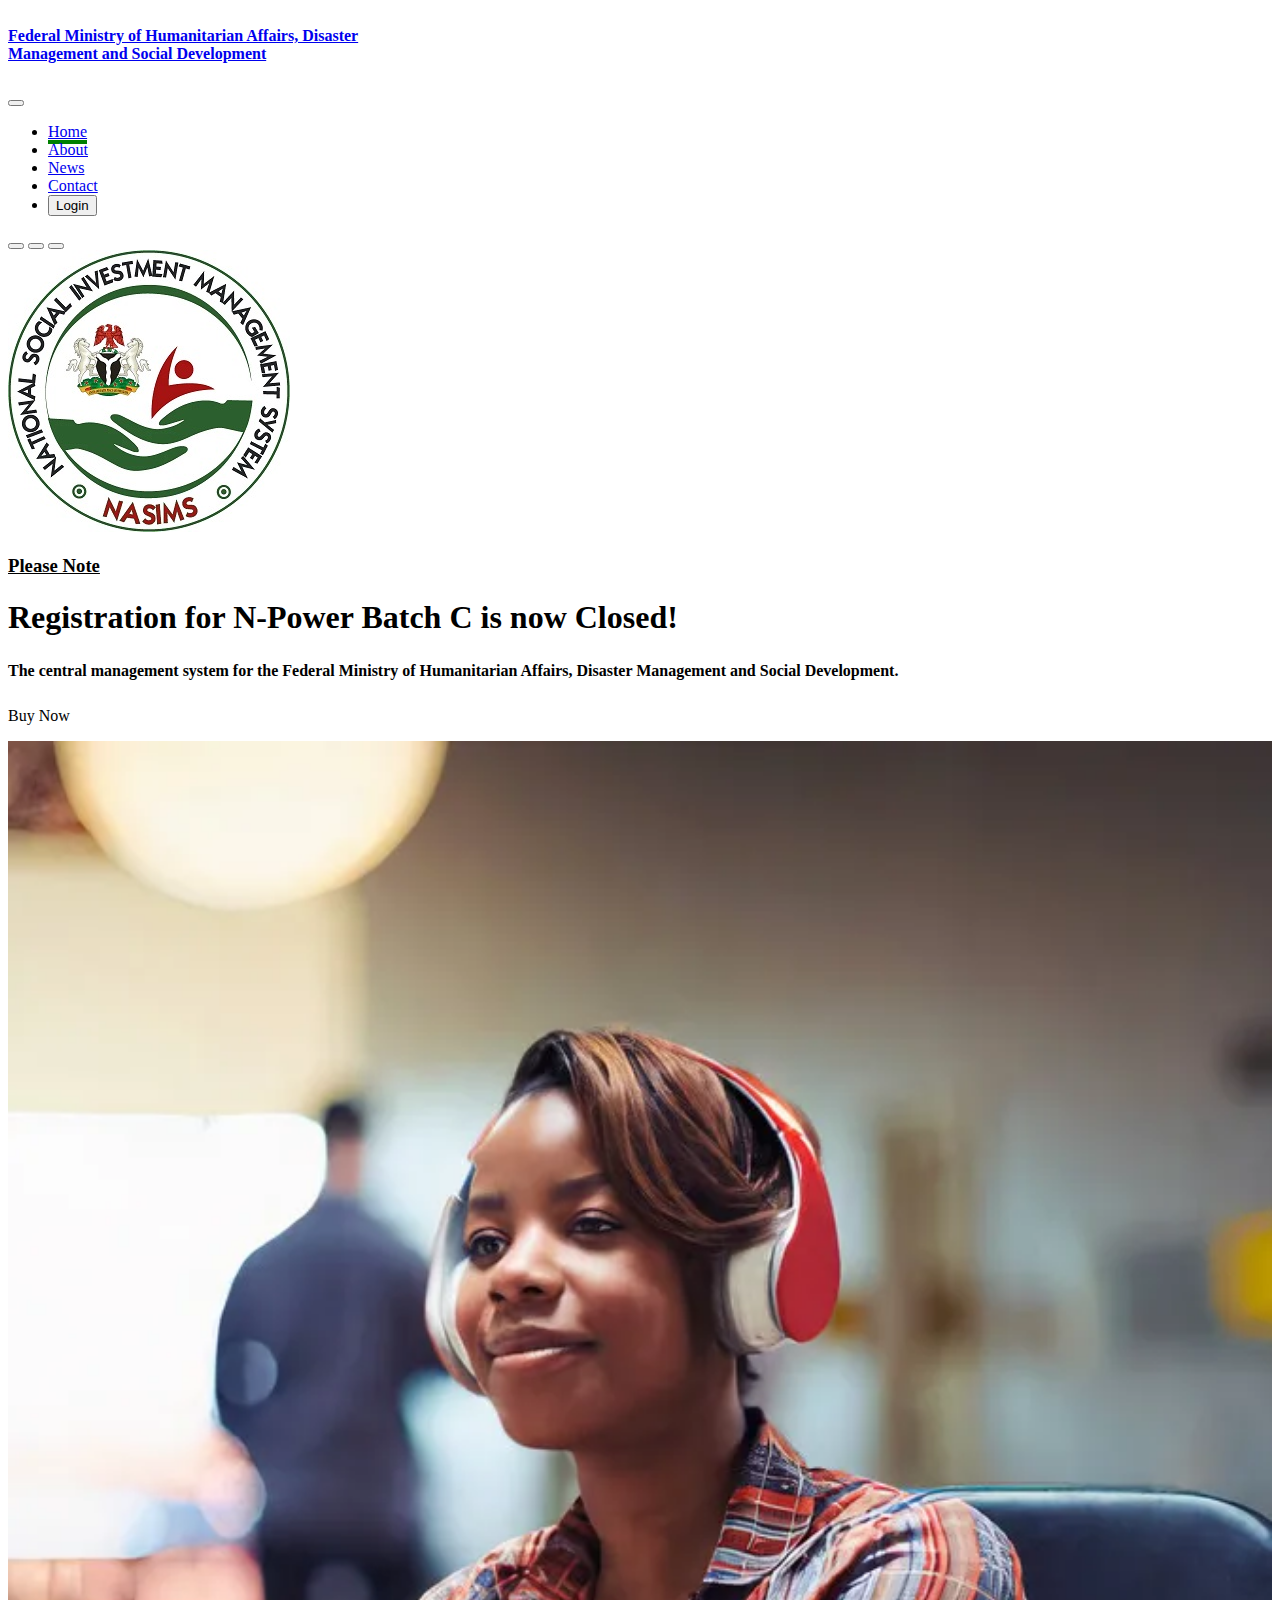
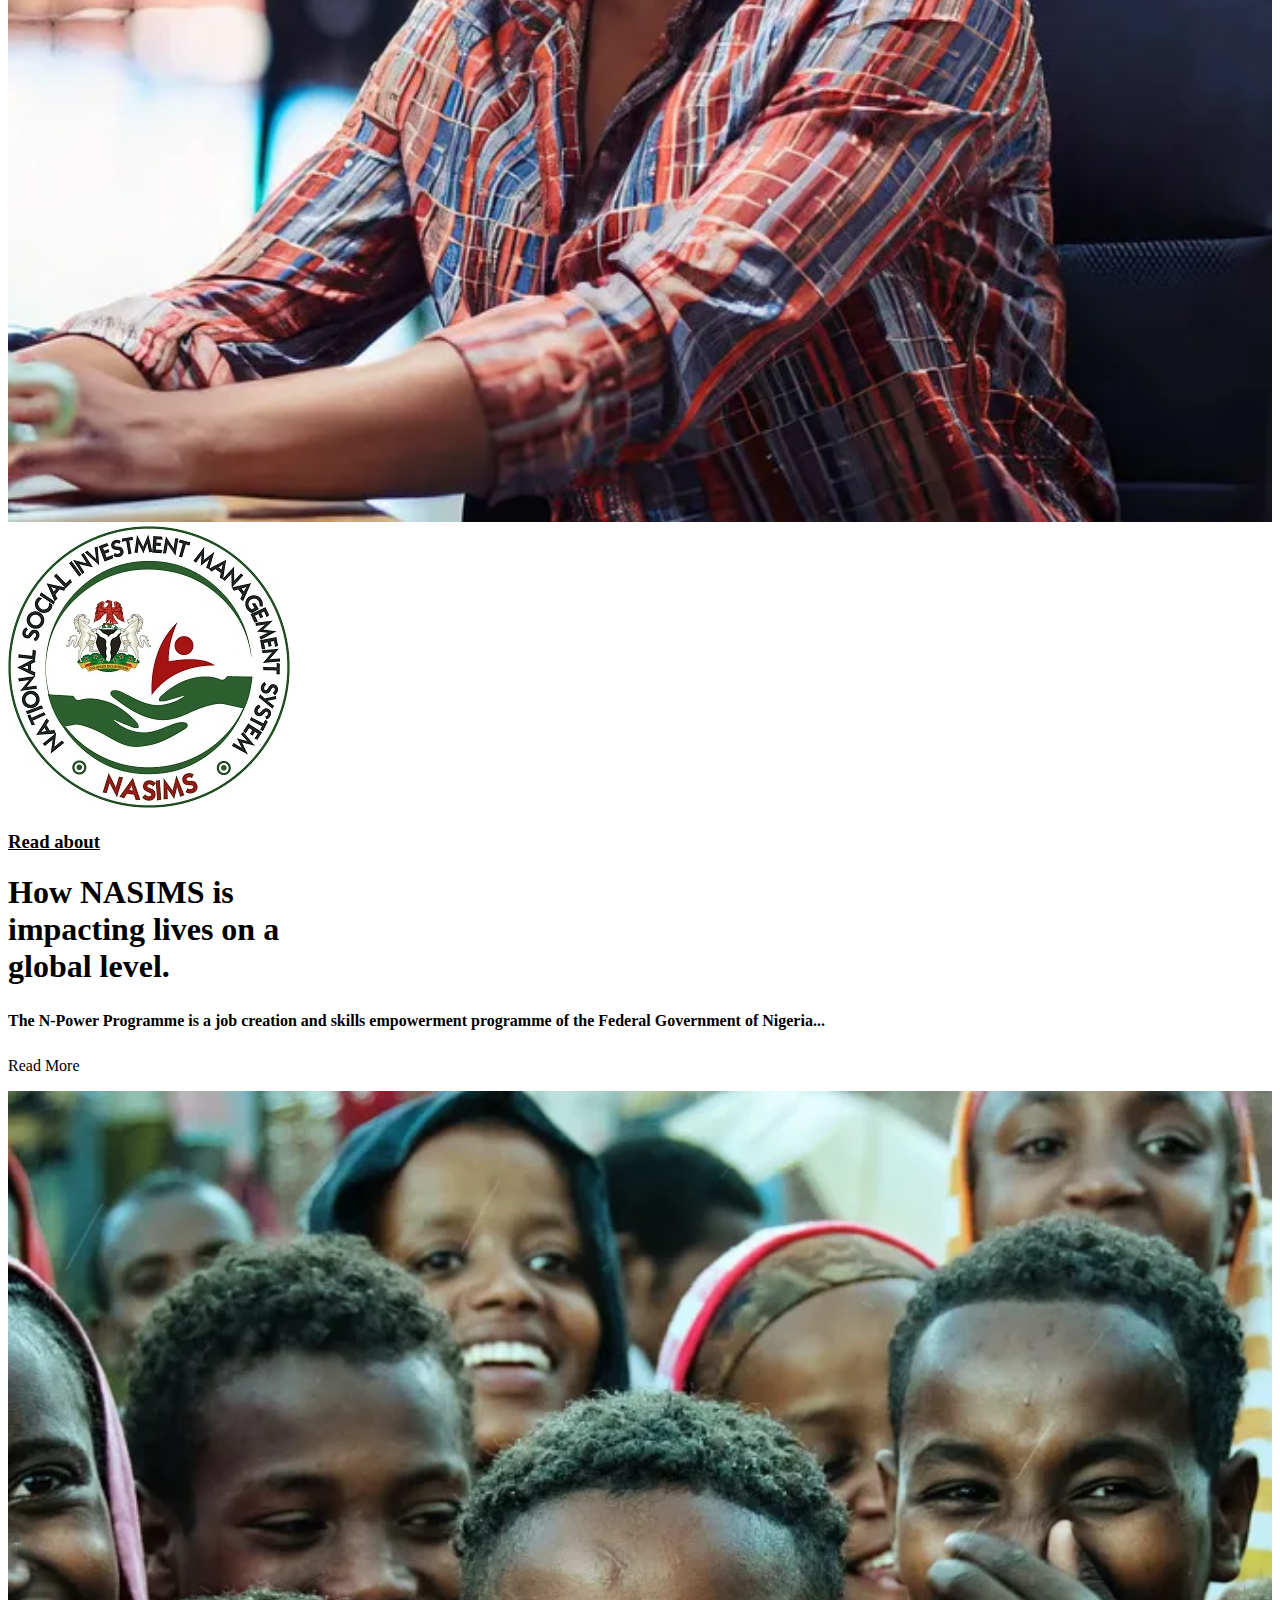
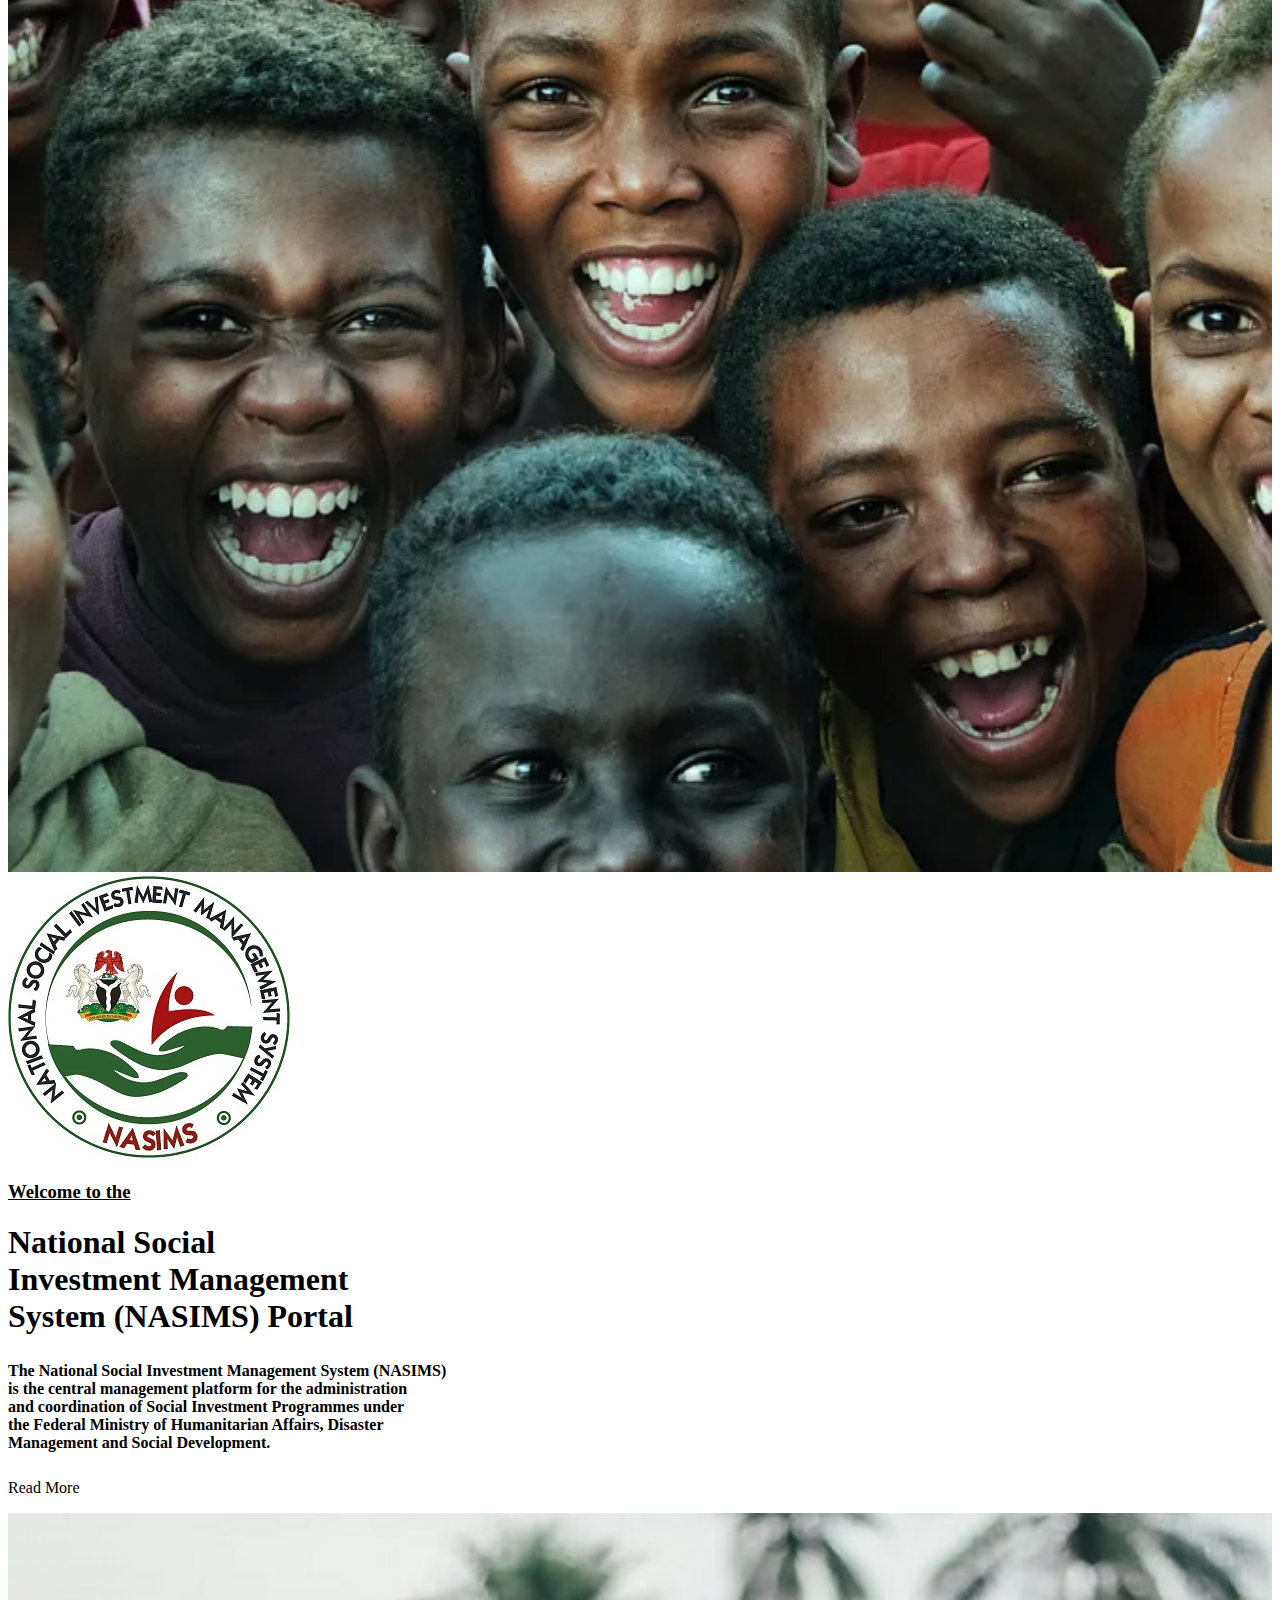
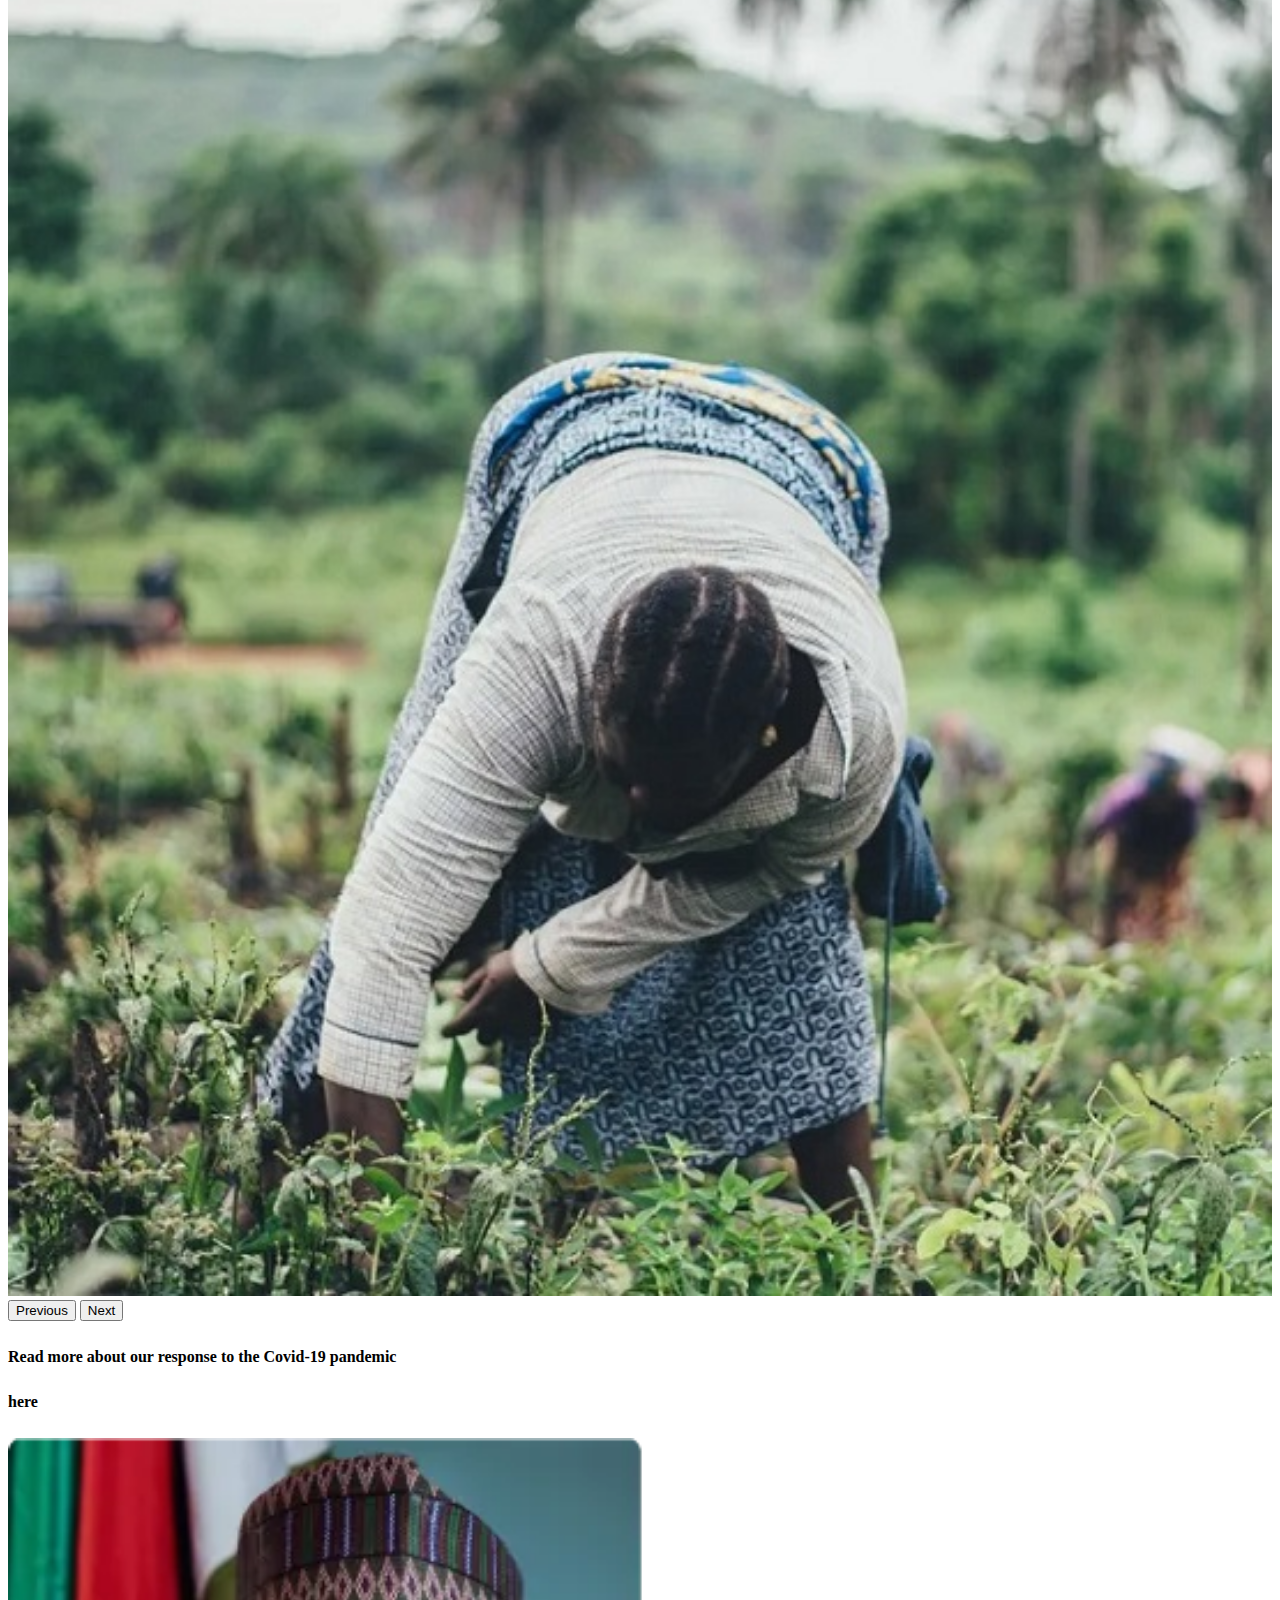
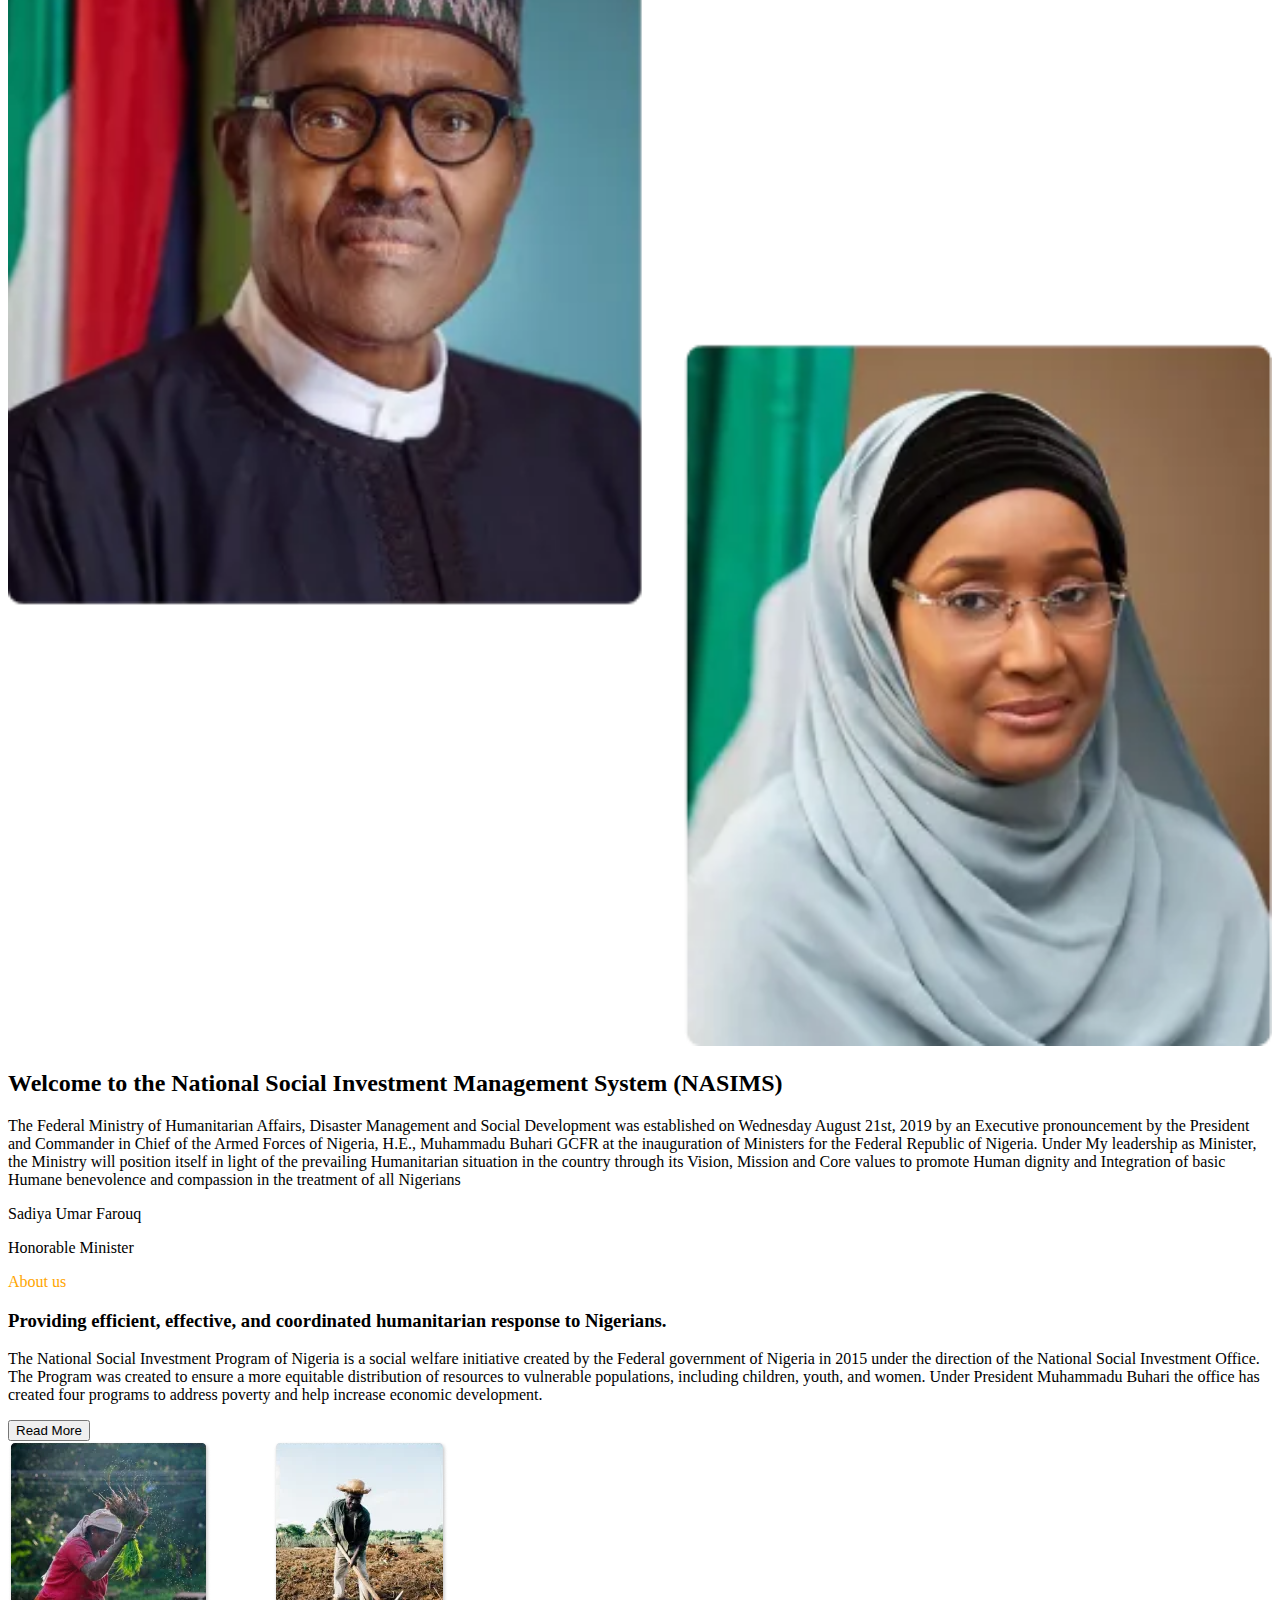
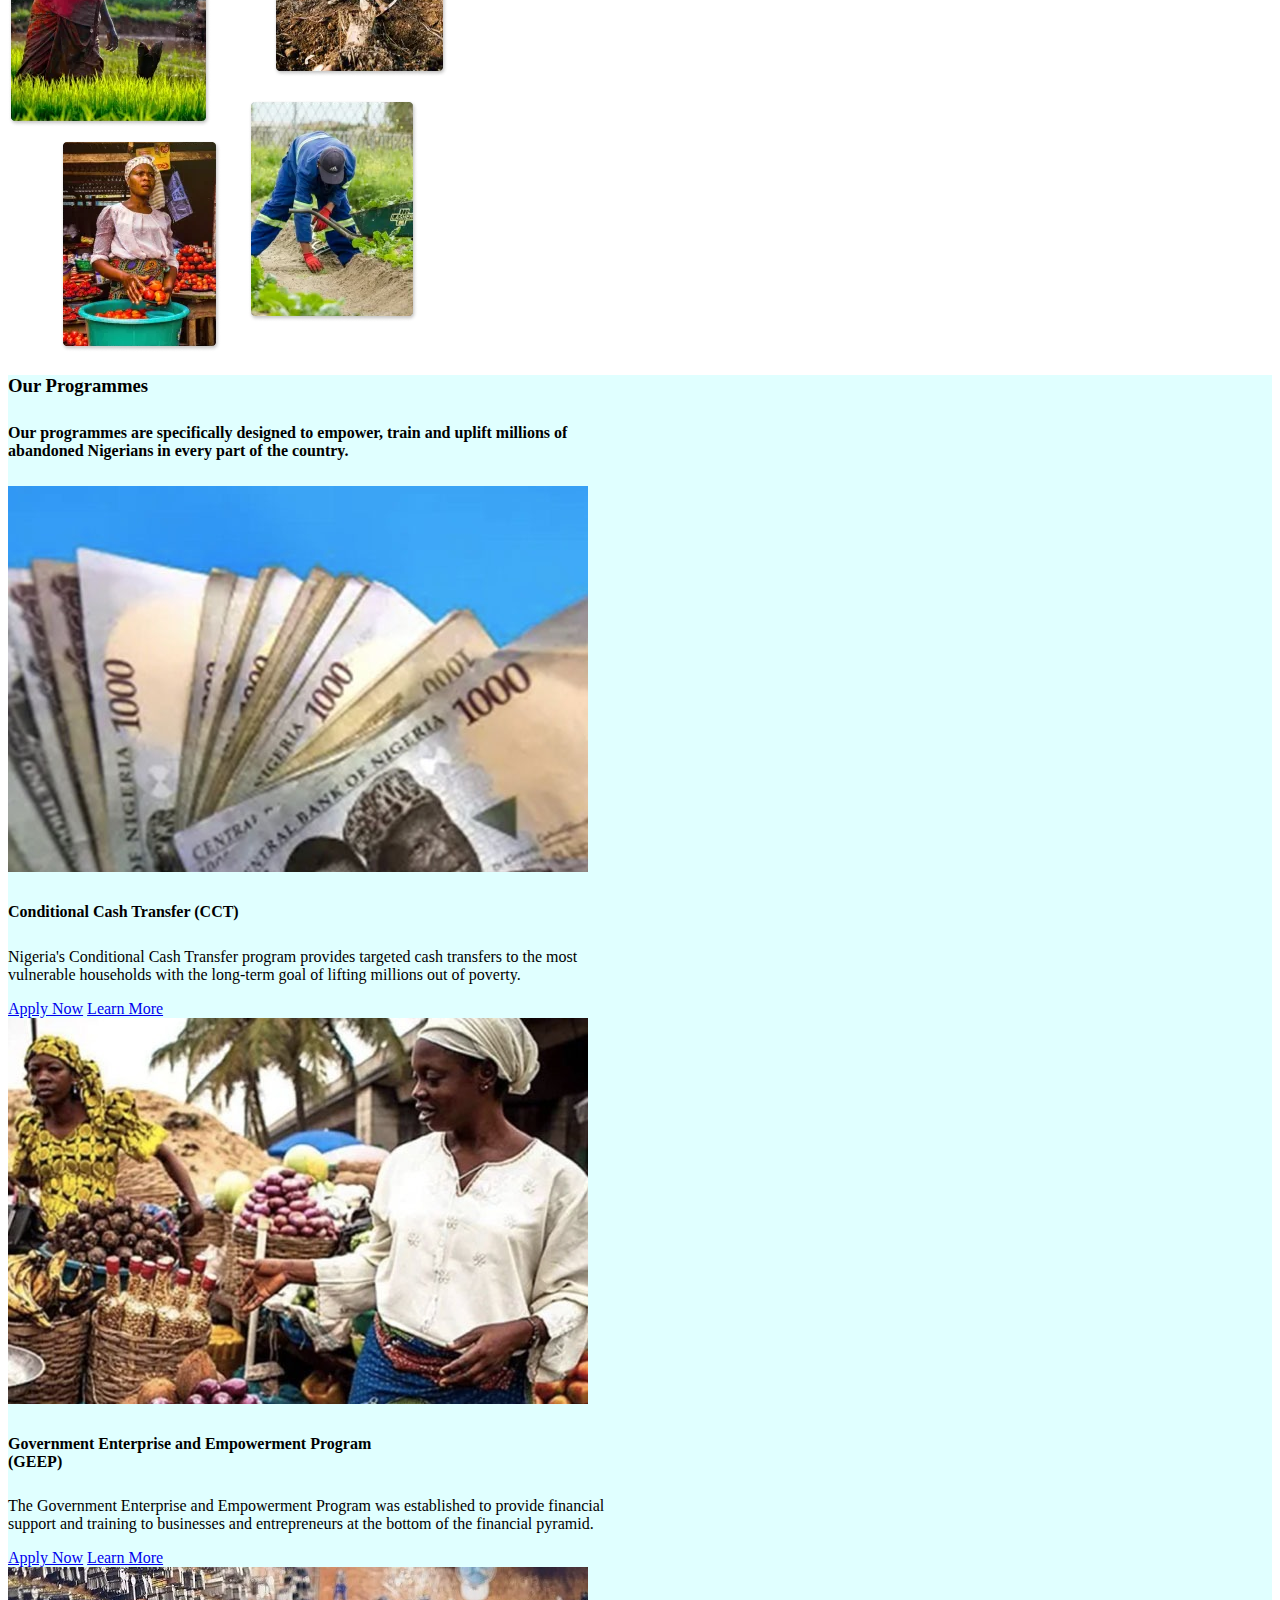
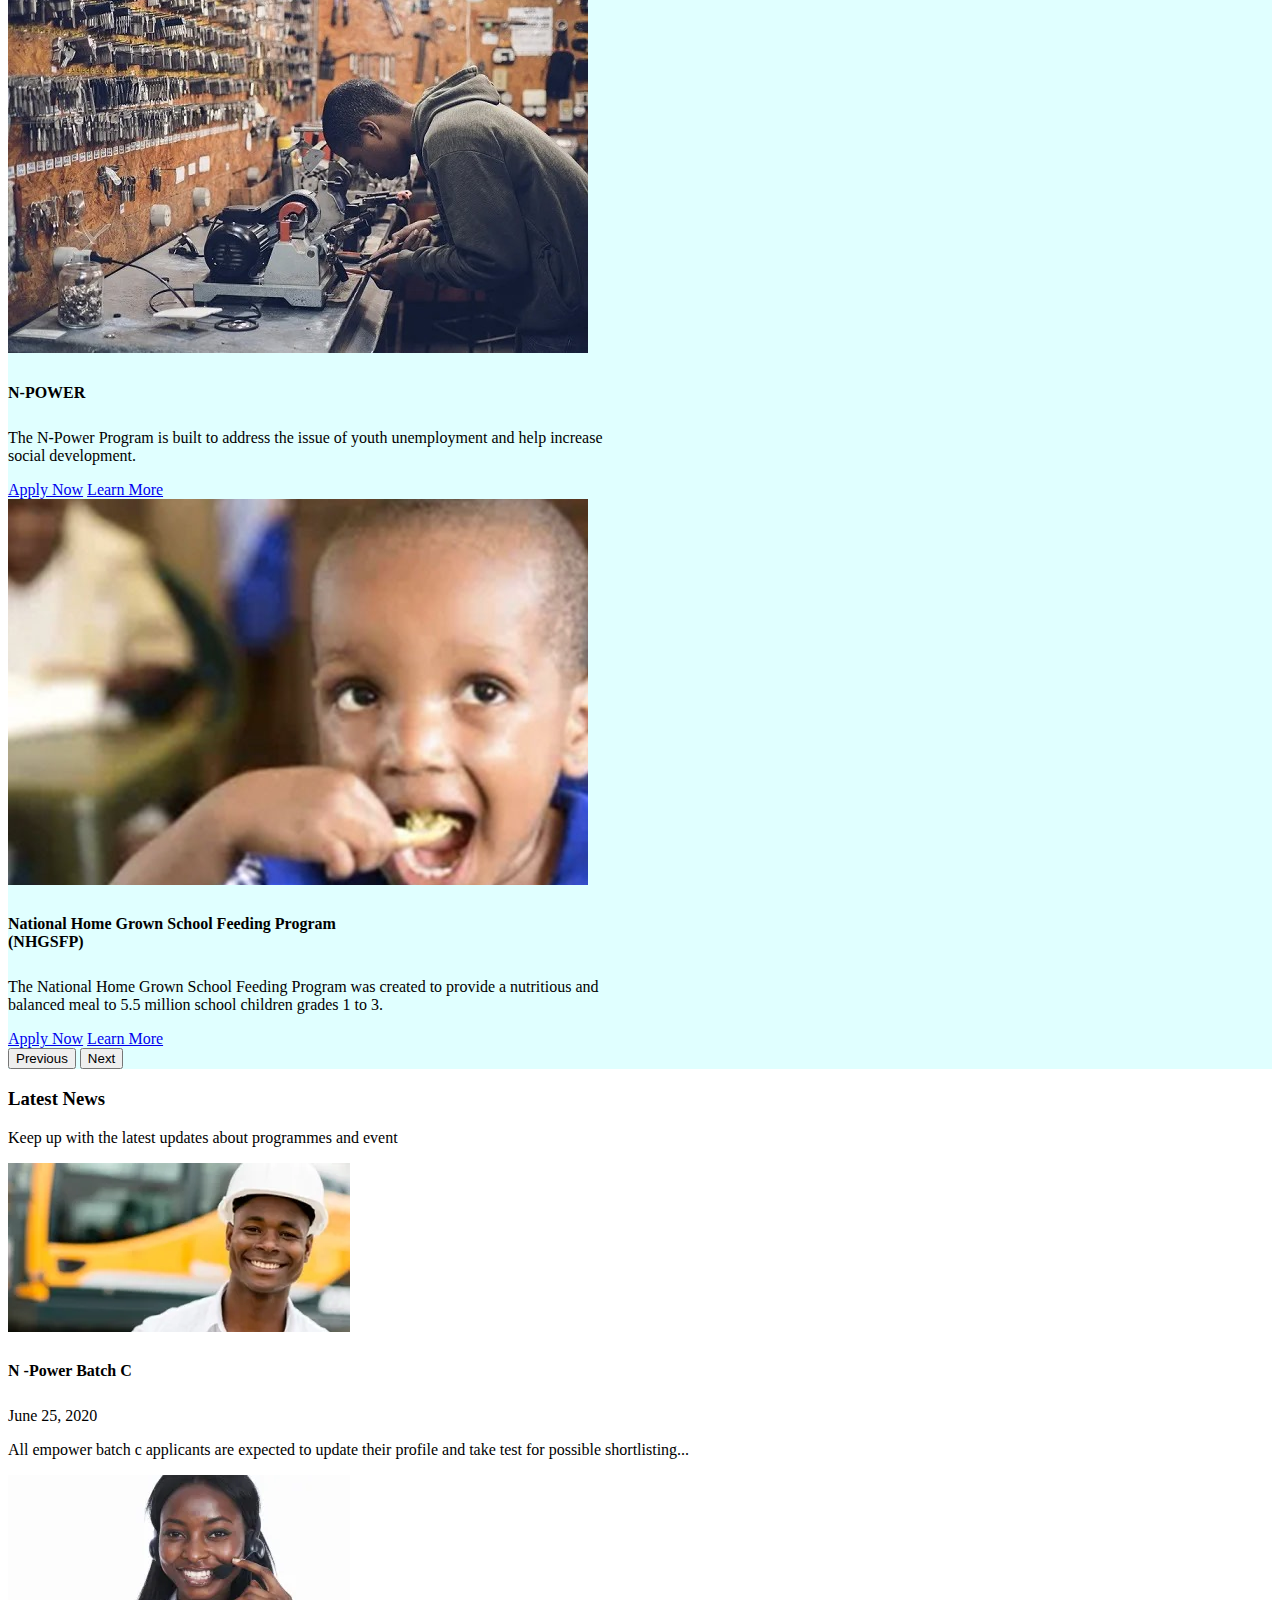
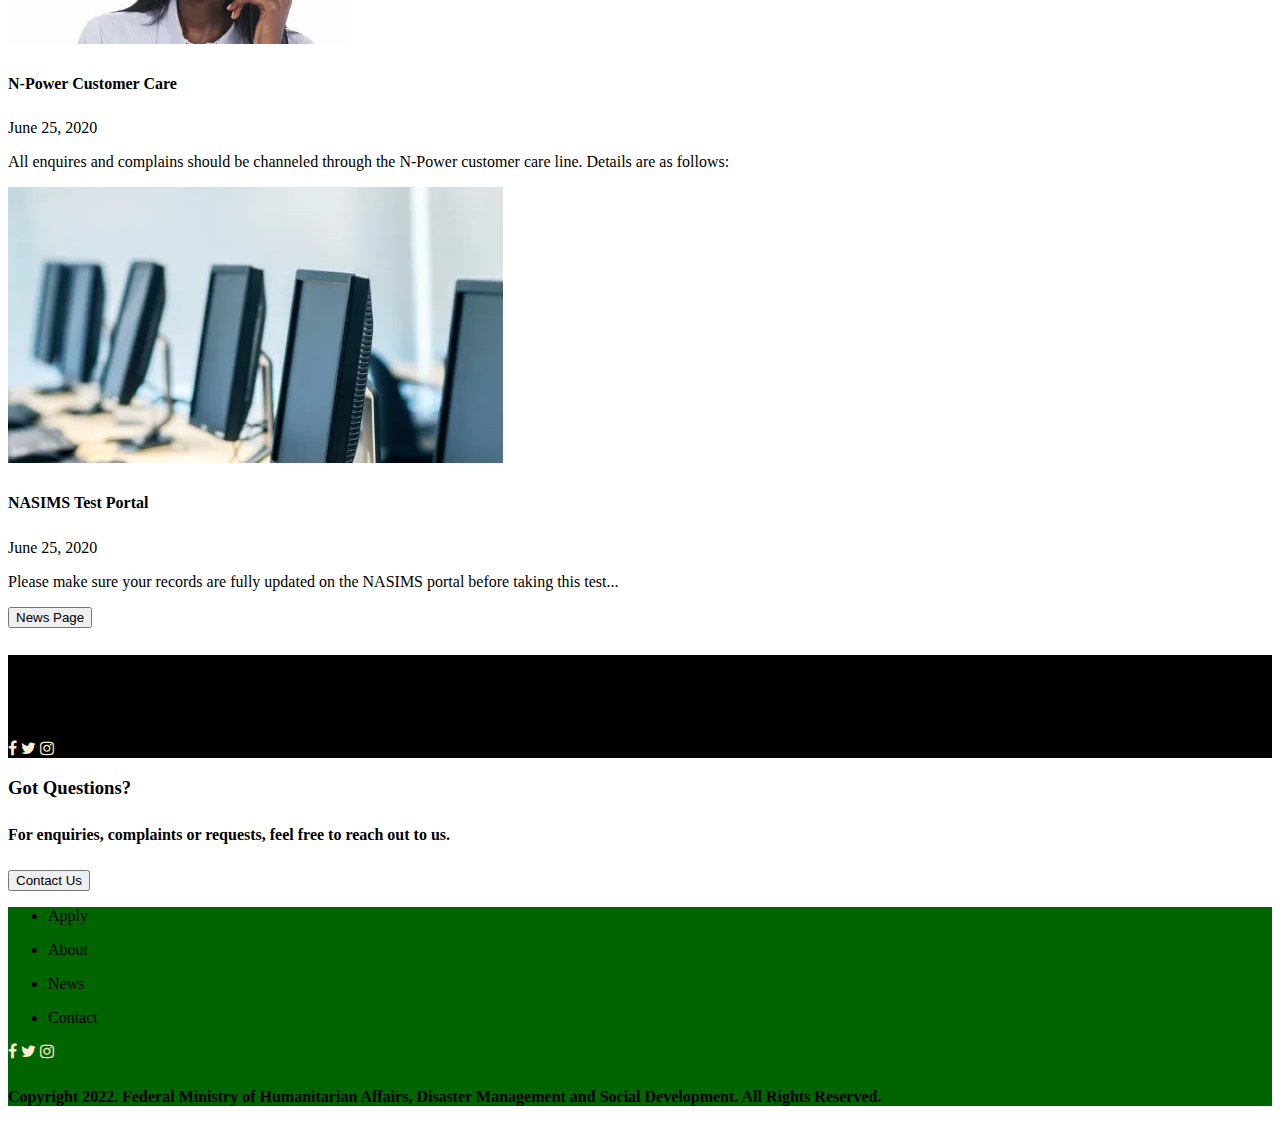
<file: index.html>
<!DOCTYPE html>
<html lang="en">
<head>
    <meta charset="UTF-8">
    <meta http-equiv="X-UA-Compatible" content="IE=edge">
    <meta name="viewport" content="width=device-width, initial-scale=1.0">
    <link href="https://cdn.jsdelivr.net/npm/bootstrap@5.1.3/dist/css/bootstrap.min.css" rel="stylesheet" integrity="sha384-1BmE4kWBq78iYhFldvKuhfTAU6auU8tT94WrHftjDbrCEXSU1oBoqyl2QvZ6jIW3" crossorigin="anonymous">
    <link rel="stylesheet" href="https://cdn.jsdelivr.net/npm/bootstrap-icons@1.7.2/font/bootstrap-icons.css">
    <link rel="stylesheet" href="https://cdnjs.cloudflare.com/ajax/libs/font-awesome/4.7.0/css/font-awesome.min.css">
    <link rel="stylesheet" href="style.css">
    <title>Document</title>
</head>
<body>
    <section id="navigation-nav">
        <nav class="navbar navbar-expand-lg navbar-light bg-light">
          <div class="container-fluid">
            <a class="navbar-brand ms-5 border-5 d-none d-lg-block" href="#" id="fedd"><h5>Federal Ministry of Humanitarian Affairs, Disaster <br> Management and Social Development</h5></a>
            <button class="navbar-toggler" type="button" data-bs-toggle="collapse" data-bs-target="#navbarNav" aria-controls="navbarNav" aria-expanded="false" aria-label="Toggle navigation">
              <span class="navbar-toggler-icon"></span>
            </button>
            <div class="collapse navbar-collapse justify-content-end me-5" id="navbarNav">
              <ul class="navbar-nav text-center">
                <li class="nav-item">
                  <a class="nav-link active" aria-current="page" href="index.html" id="homee">Home</a>
                </li>
                <li class="nav-item">
                  <a class="nav-link" href="about.html">About</a>
                </li>
                <li class="nav-item">
                  <a class="nav-link" href="news.html">News</a>
                </li>
                <li class="nav-item">
                  <a class="nav-link" href="contact.html">Contact</a>
                </li>
                <li>
                  <a href="login.html"><button class="btn btn-success me-2 ms-3 d-btn-sm px-5" type="button">Login</button></a>
                </li>
              </ul>
            </div>
          </div>
        </nav>
      </section>
    
      <section>
        <div id="carouselExampleCaptions" class="carousel slide" data-bs-ride="carousel">
          <div class="carousel-indicators">
            <button type="button" data-bs-target="#carouselExampleCaptions" data-bs-slide-to="0" class="active" aria-current="true" aria-label="Slide 1"></button>
            <button type="button" data-bs-target="#carouselExampleCaptions" data-bs-slide-to="1" aria-label="Slide 2"></button>
            <button type="button" data-bs-target="#carouselExampleCaptions" data-bs-slide-to="2" aria-label="Slide 3"></button>
          </div>
          <div class="carousel-inner">
            <div class="carousel-item active">
              <div class="container-fluid">
                <div class="row justify-content-center align-items-center">
                    <div class="col-md-6 text-center text-md-start d-none d-md-block">
                        <img class="img-responsive" src="./images/logoed.jpg" alt="">
                        <p><u><h3>Please Note</h3></u></p>
                        <p class=" my-4"><h1>Registration for N-Power Batch C is now Closed!</h1></p>
                        <p class="my-4"><h5>The central management system for the Federal Ministry of Humanitarian Affairs, Disaster Management and Social Development.</h5></p>
                        <p href="#" class="text-success">Buy Now</p>
                    </div>
        
                    <div class="col-md-6 text-md-center sm-block d-md-block">
                        <img src="./images/image2.jpg" alt="image2" class="img-fluid" width="100%">
                    </div>
                </div>
               </div>
            </div>
            <div class="carousel-item">
              <div class="container-fluid">
                <div class="row justify-content-center align-items-center">
                    <div class="col-md-6 text-center text-md-start d-none d-md-block">
                        <img class="img-responsive" src="./images/logoed.jpg" alt="">
                        <p><u><h3>Read about</h3></u></p>
                        <p class=" my-4"><h1>How NASIMS is <br> impacting lives on a <br> global level.</h1></p>
                        <p class="my-4"><h5>The N-Power Programme is a job creation and skills empowerment programme of the Federal Government of Nigeria...</h5></p>
                        <p href="#" class="text-success">Read More</p>
                    </div>
        
                    <div class="col-md-6 sm-block d-md-block">
                        <img src="./images/hero3.jpg" alt="image2" class="img-fluid" width="100%">
                    </div>
                </div>
               </div>
            </div>
            <div class="carousel-item">
              <div class="container-fluid">
                <div class="row justify-content-center align-items-center">
                    <div class="col-md-6 text-align-center d-none d-md-block d-flex justify-content-center">
                        <img class="img-sm" src="./images/logoed.jpg" alt="">
                        <p class=""><u><h3>Welcome to the</h3></u></p>
                        <p class=" my-4"><h1>National Social <br> Investment Management <br> System (NASIMS) Portal</h1></p>
                        <p class=" my-4"><h5>The National Social Investment Management System (NASIMS) <br> is the central management platform for the administration <br> and coordination of Social Investment Programmes under <br> the Federal Ministry of Humanitarian Affairs, Disaster <br> Management and Social Development.</h5></p>
                        <p href="#" class="text-success">Read More</p>
                    </div>
        
                    <div class="col-md-6 sm-block d-md-block">
                        <img src="./images/heroses.jpg" alt="image2" class="img-fluid" width="100%">
                    </div>
                </div>
               </div>



            </div>
          </div>
          <button class="carousel-control-prev" type="button" data-bs-target="#carouselExampleCaptions" data-bs-slide="prev">
            <span class="carousel-control-prev-icon" aria-hidden="true"></span>
            <span class="visually-hidden">Previous</span>
          </button>
          <button class="carousel-control-next" type="button" data-bs-target="#carouselExampleCaptions" data-bs-slide="next">
            <span class="carousel-control-next-icon" aria-hidden="true"></span>
            <span class="visually-hidden">Next</span>
          </button>
        </div>


        <div class="container-fluid bg-dark text-center text-light py-2 d-block">
          <h5>Read more about our response to the Covid-19 pandemic</h5>
          <h5 class="text-success">here</h5>
          
        </div>
      </section>

      <section class="mt-5">
        <div class="container-lg py-5">
          <div class="row justify-content-center align-items-center my-5">
              <div class="col-md-4 sm-block d-md-block pe-4 mx-5">
                  <img src="./images/pres.jpg" alt="image2" class="img-fluid" width="100%">
              </div>

              <div class="col-md-6 text-align-center d-none d-md-block d-flex justify-content-center ps-4">
                <h2>Welcome to the National Social Investment Management System (NASIMS)</h2>
                <p class=" my-5 text-muted">The Federal Ministry of Humanitarian Affairs, Disaster Management and Social Development was established on Wednesday August 21st, 2019 by an Executive pronouncement by the President and Commander in Chief of the Armed Forces of Nigeria, H.E., Muhammadu Buhari GCFR at the inauguration of Ministers for the Federal Republic of Nigeria. Under My leadership as Minister, the Ministry will position itself in light of the prevailing Humanitarian situation in the country through its Vision, Mission and Core values to promote Human dignity and Integration of basic Humane benevolence and compassion in the treatment of all Nigerians</p>
                <p class=" mt-5 text-muted">Sadiya Umar Farouq</p>
                <p class="text-muted">Honorable Minister</p>
            </div>
          </div>
      </section>

      <section>
        <div class="container-lg py-5">
          <div class="row justify-content-center align-items-center my-5">
              <div class="col-md-6 text-align-center d-none d-md-block d-flex justify-content-center">
                  <p class="" style="color: orange;">About us</p>
                  <p class=" my-4"><h3>Providing efficient, effective, and coordinated humanitarian response to Nigerians.</h3></p>
                  <p class="text-muted">The National Social Investment Program of Nigeria is a social welfare initiative created by the Federal government of Nigeria in 2015 under the direction of the National Social Investment Office. The Program was created to ensure a more equitable distribution of resources to vulnerable populations, including children, youth, and women. Under President Muhammadu Buhari the office has created four programs to address poverty and help increase economic development.</p>
                  <button href="#" class="btn-success btn-lg mt-3">Read More</button>
              </div>
  
              <div class="col-md-4 sm-block d-md-block ps-5">
                  <img src="./images/about.jpg" alt="image2" class="img-fluid">
              </div>
          </div>
      </section>

      <section style="background-color: lightcyan;">
        <div class="text-center pt-5 pb-5">
          <h3>Our Programmes</h3>
          <h5 class="text-muted">Our programmes are specifically designed to empower, train and uplift millions of <br> abandoned Nigerians in every part of the country.</h5>
        </div>
        <div id="carouselExampleInterval" class="carousel slide" data-bs-ride="carousel">
          <div class="carousel-inner">
            <div class="carousel-item active" data-bs-interval="10000">
                <div class="cardbg">
                    <div class="container">
                        <div class="row">
                            <div class="col col-md-6 col-lg-6">
                                <div class="card shadow p-3 mb-5 bg-white rounded" style="width: 38rem;">
                                    <img class="card-img-top" src="./images/tttt.jpg" alt="Card image cap">
                                    <div class="card-body">
                                      <h5 class="card-title text-warning">Conditional Cash Transfer (CCT)</h5>
                                      <p class="card-text text-muted">Nigeria's Conditional Cash Transfer program provides targeted cash transfers to the most vulnerable households with the long-term goal of lifting millions out of poverty.</p>
                                      <a href="#" class="btn btn-success px-4">Apply Now</a>
                                      <a href="#" class="btn btn-success px-4 mx-3">Learn More</a>
                                    </div>
                                  </div>
                            </div>
                
                
                            <div class="col col-md-6 col-lg-6">
                                <div class="card shadow p-3 mb-5 bg-white rounded" style="width: 38rem;">
                                    <img class="card-img-top" src="./images/ttt.jpg" alt="Card image cap">
                                    <div class="card-body">
                                      <h5 class="card-title text-warning">Government Enterprise and Empowerment Program <br>(GEEP)</h5>
                                      <p class="card-text text-muted">The Government Enterprise and Empowerment Program was established to provide financial support and training to businesses and entrepreneurs at the bottom of the financial pyramid.</p>
                                      <a href="#" class="btn btn-success px-4">Apply Now</a>
                                      <a href="#" class="btn btn-success px-4 mx-3">Learn More</a>
                                    </div>
                                  </div>
                            </div>
                
                        </div>
                      </di>
                    </div>
                </div>
            </div>
        
        
            <div class="carousel-item" data-bs-interval="2000">
              <div class="container">
                <div class="row">
                    <div class="col col-md-6 col-lg-6">
                        <div class="card shadow p-3 mb-5 bg-white rounded" style="width: 38rem;">
                            <img class="card-img-top" src="./images/ttttt.jpg" alt="Card image cap">
                            <div class="card-body">
                              <h5 class="card-title text-warning">N-POWER</h5>
                              <p class="card-text text-muted">The N-Power Program is built to address the issue of youth unemployment and help increase social development.</p>
                              <a href="#" class="btn btn-success px-4">Apply Now</a>
                              <a href="#" class="btn btn-success px-4 mx-3">Learn More</a>
                            </div>
                          </div>
                    </div>
        
        
                    <div class="col col-md-6 col-lg-6">
                        <div class="card shadow p-3 mb-5 bg-white rounded" style="width: 38rem;">
                            <img class="card-img-top" src="./images/tt.jpg" alt="Card image cap">
                            <div class="card-body">
                              <h5 class="card-title text-warning">National Home Grown School Feeding Program <br>(NHGSFP)</h5>
                              <p class="card-text text-muted">The National Home Grown School Feeding Program was created to provide a nutritious and balanced meal to 5.5 million school children grades 1 to 3.</p>
                              <a href="#" class="btn btn-success px-4">Apply Now</a>
                              <a href="#" class="btn btn-success px-4 mx-3">Learn More</a>
                            </div>
                          </div>
                    </div>
        
                </div>
              </di>
            </div>
          </div>
        
        
          <button class="carousel-control-prev" type="button" data-bs-target="#carouselExampleInterval" data-bs-slide="prev">
            <span class="carousel-control-prev-icon" aria-hidden="true"></span>
            <span class="visually-hidden">Previous</span>
          </button>
          <button class="carousel-control-next" type="button" data-bs-target="#carouselExampleInterval" data-bs-slide="next">
            <span class="carousel-control-next-icon" aria-hidden="true"></span>
            <span class="visually-hidden">Next</span>
          </button>
        </div>

      </section>

      <section>
        <div>

          <div class="container text-center mb-5 pt-5">
            <h3 class="fw-bold">Latest News</h3>
            <p>Keep up with the latest updates about programmes and event</p>
          </div>
    
          <div class="container-fluid">
            <div class="row g-5 row-eq-height justify-content-center">
              <div class="col-md-3">
                <div class="card shadow-lg border-none">
                  <img src="./images/engineer.jpg" class="card-img-top " alt="engineer">
                  <div class="card-body p-5">
                    <h5 class="card-title">N -Power Batch C</h5>
                    <p><span class= "text-decoration-underline">June 25,</span> 2020</p>
                    <p class="card-text">All empower batch c applicants are expected to update their profile and take test for possible shortlisting...</p>
                  </div>
                </div>
              </div>
              <div class="col-md-3">
                <div class="card shadow-lg border-none">
                  <img class="card-img-top" src="./images/call.jpg"  alt="Calling woman">
                  <div class="card-body p-5">
                    <h5 class="card-title">N-Power Customer Care</h5>
                    <p><span class= "text-decoration-underline">June 25,</span> 2020</p>
                    <p class="card-text">All enquires and complains should be channeled through the N-Power customer care line. Details are as follows:</p>
                  </div>
                </div>
              </div>
              
             
              <div class="col-md-3">
                <div class="card shadow-lg border-none">
                  <img src="/images/portal1.jpg" class="card-img-top" id="desktop" alt="desktops">
                  <div class="card-body p-5">
                    <h5 class="card-title">NASIMS Test Portal</h5>
                    <p><span class="text-decoration-underline">June 25,</span> 2020</p>
                    <p class="card-text">Please make sure your records are fully updated on the NASIMS portal before taking this test...</p>
                  </div>
                </div>
              </div>
            </div>
          </div>
        </div>
        <div class="text-center py-5"><button class="btn-success btn-lg text-center">News Page</button></div>
      </section>
      <section>
        <div class="container-fluid text-center pb-5" style="background-color: black;">
        <h5 class="text-muted text-light pt-5">Be the first to know</h5>
        <h3 class="text-light">Follow us on our social media platforms for all the latest updates and applications news</h3>
        <i class="fa fa-facebook-f px-2" style="color: blanchedalmond;"></i>
        <i class="fa fa-twitter px-2" style="color: blanchedalmond;"></i>
        <i class="fa fa-instagram px-2" style="color: blanchedalmond;"></i>
        </div>
      </section>
      <section>
        <div class="container-fluid text-center py-5">
          <h3>Got Questions?</h3>
          <h5 class="text-muted">For enquiries, complaints or requests, feel free to reach out to us.</h5>
          <button class="btn-lg btn-success mt-3">Contact Us</button>
        </div>
      </section>
      <section>
        <div class="container-fluid text-center py-5" style="background-color: darkgreen;">
          <ul class="nav justify-content-center text-light">
            <li class="nav-item">
              <p class="px-4" href="#">Apply</p>
            </li>
            <li class="nav-item">
              <p class="px-4" href="#">About</p>
            </li>
            <li class="nav-item">
              <p class="px-4" href="#">News</p>
            </li>
            <li class="nav-item">
              <p class="px-4" href="#">Contact</p>
            </li>
          </ul>
          <i class="fa fa-facebook-f px-2" style="color: blanchedalmond;"></i>
          <i class="fa fa-twitter px-2" style="color: blanchedalmond;"></i>
          <i class="fa fa-instagram px-2" style="color: blanchedalmond;"></i>
          <h5 class="text-light pt-3">Copyright 2022. Federal Ministry of Humanitarian Affairs, Disaster Management and Social Development. All Rights Reserved.</h5>
        </div>
      </section>

    <script src="https://cdn.jsdelivr.net/npm/bootstrap@5.1.3/dist/js/bootstrap.bundle.min.js" integrity="sha384-ka7Sk0Gln4gmtz2MlQnikT1wXgYsOg+OMhuP+IlRH9sENBO0LRn5q+8nbTov4+1p" crossorigin="anonymous"></script>
</body>
</html>
</file>
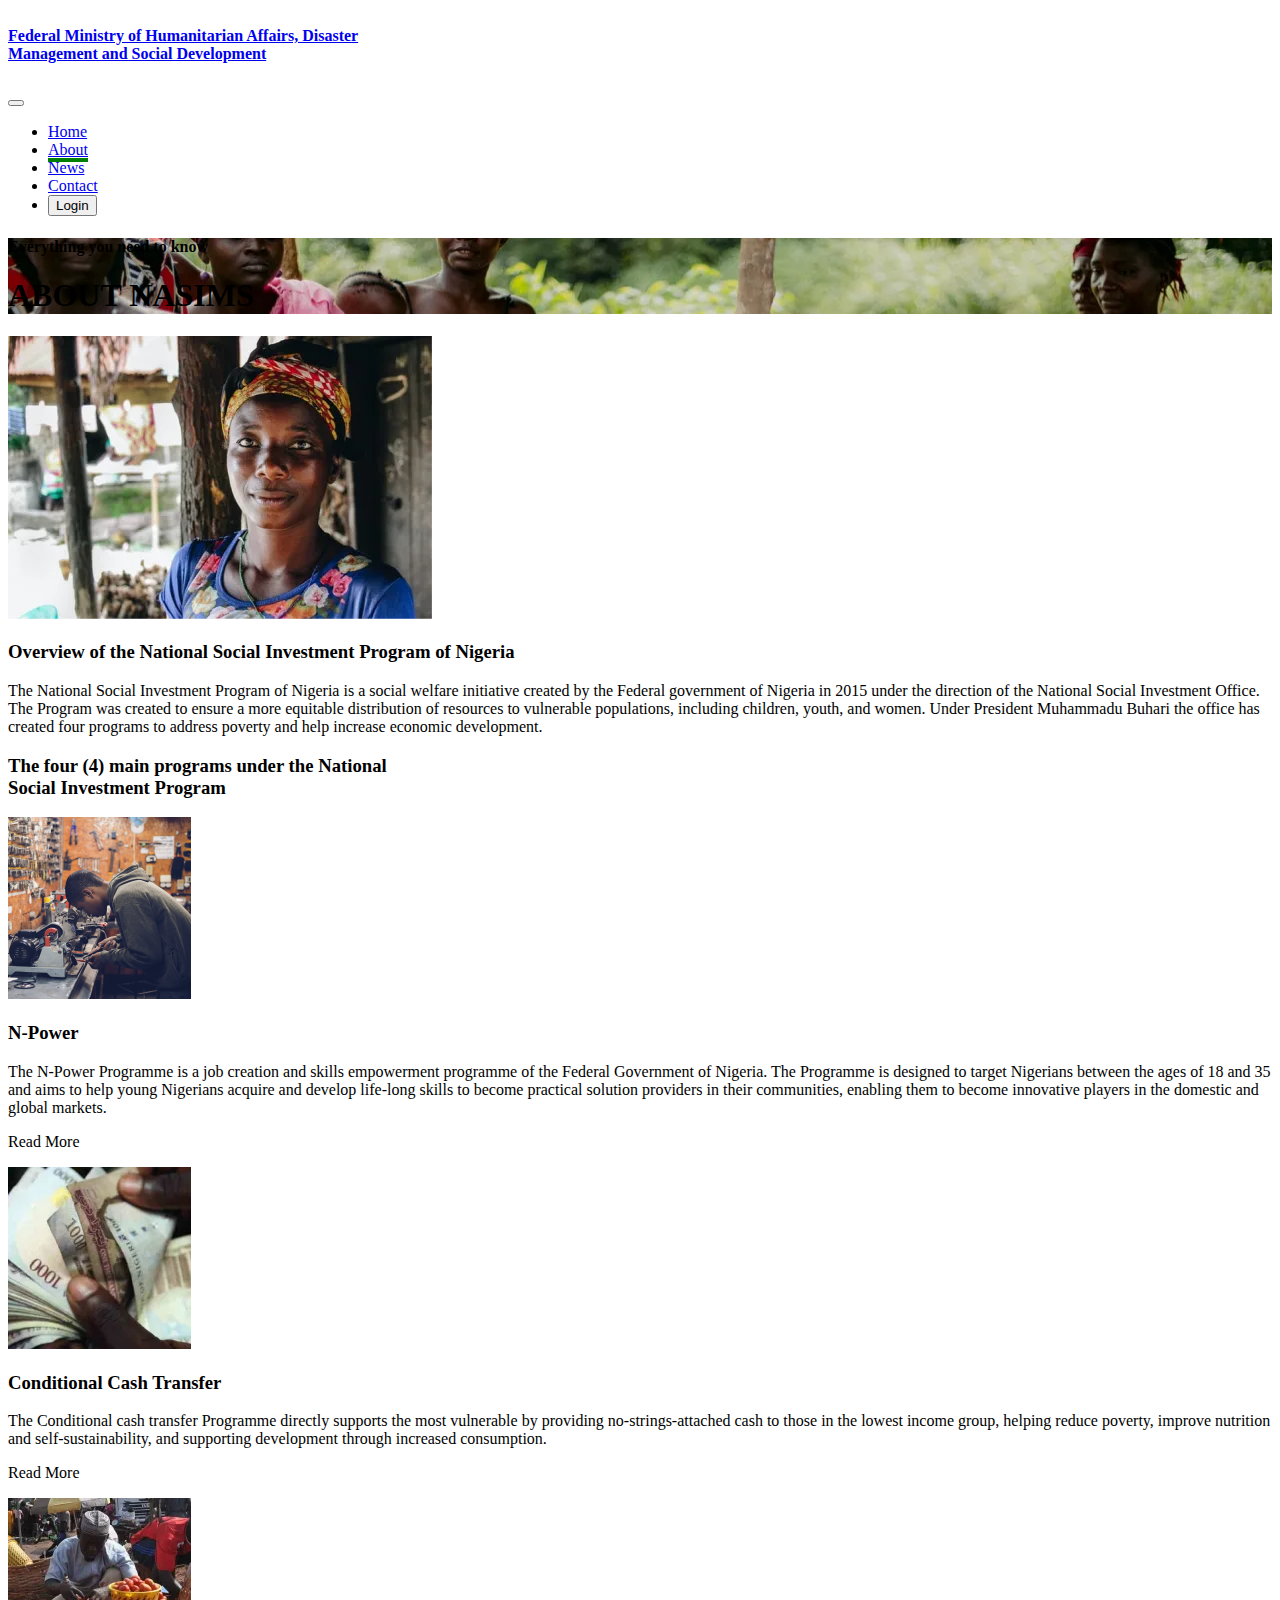
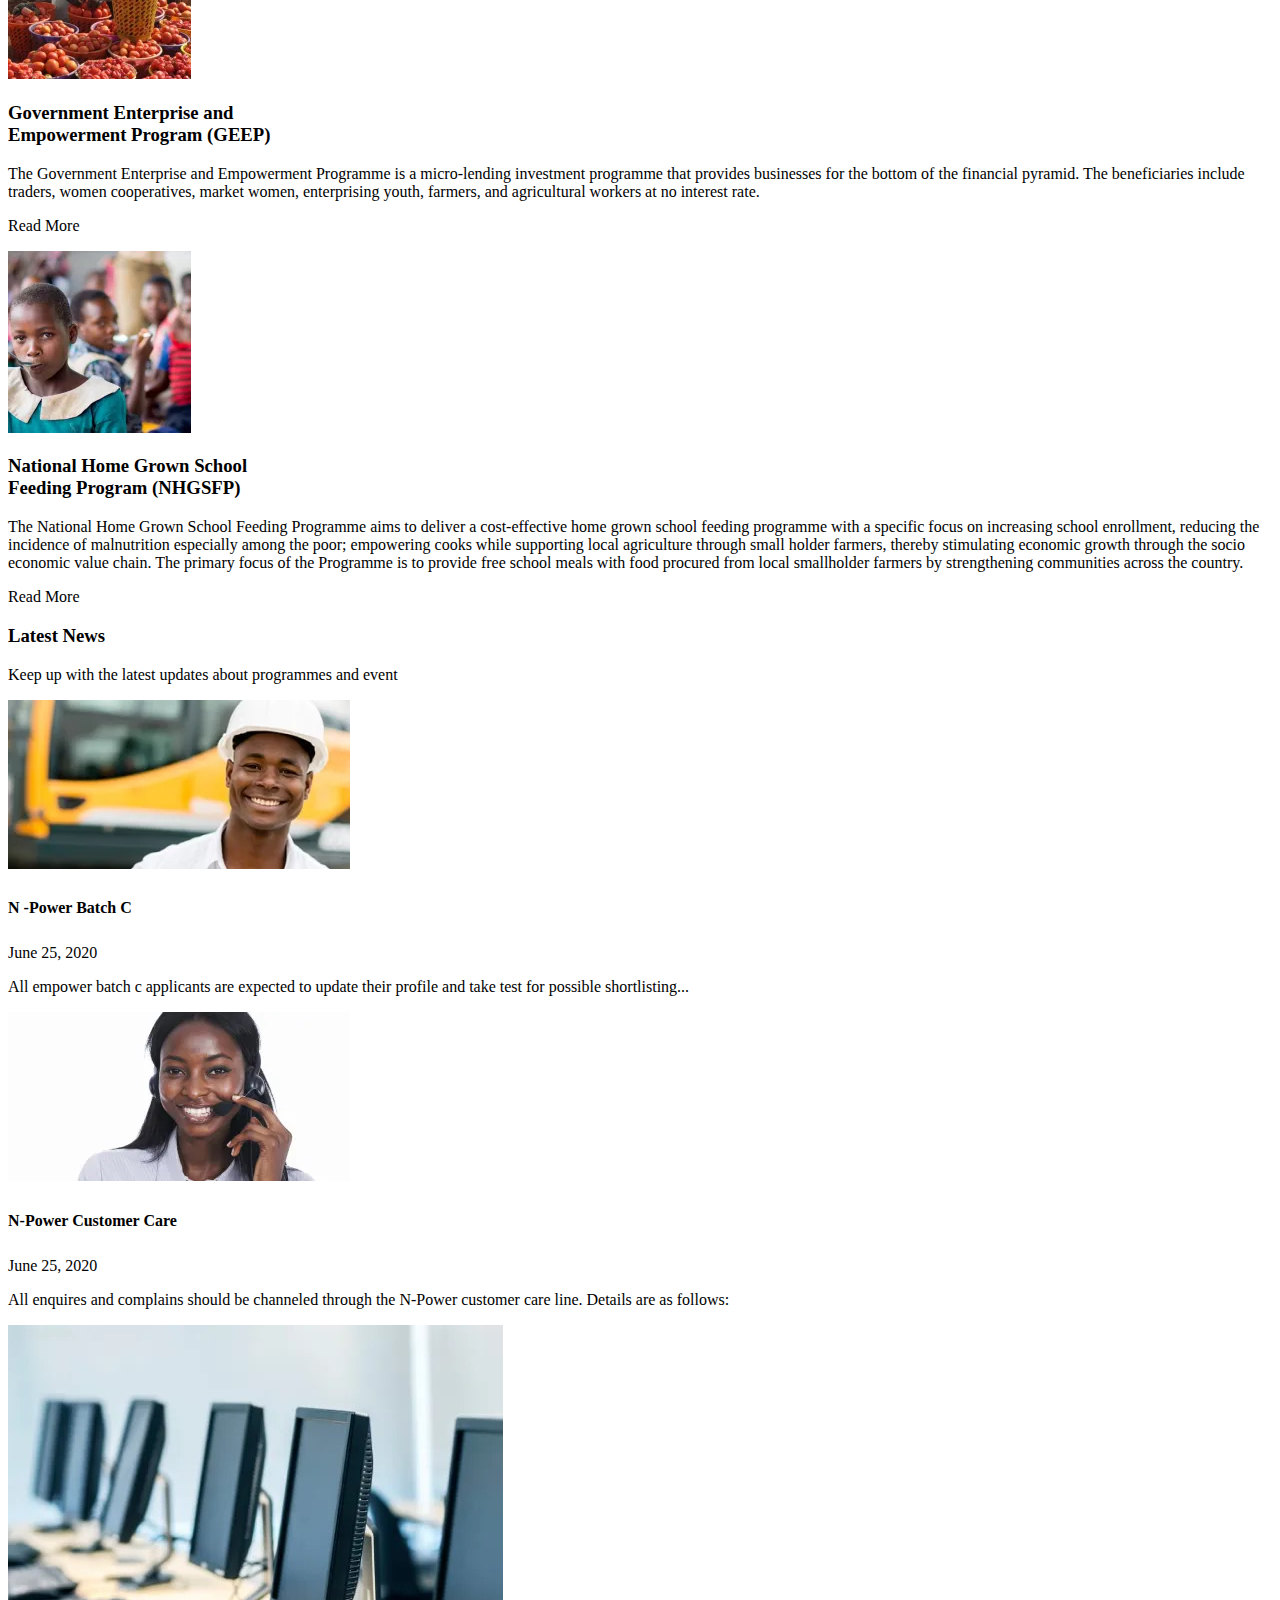
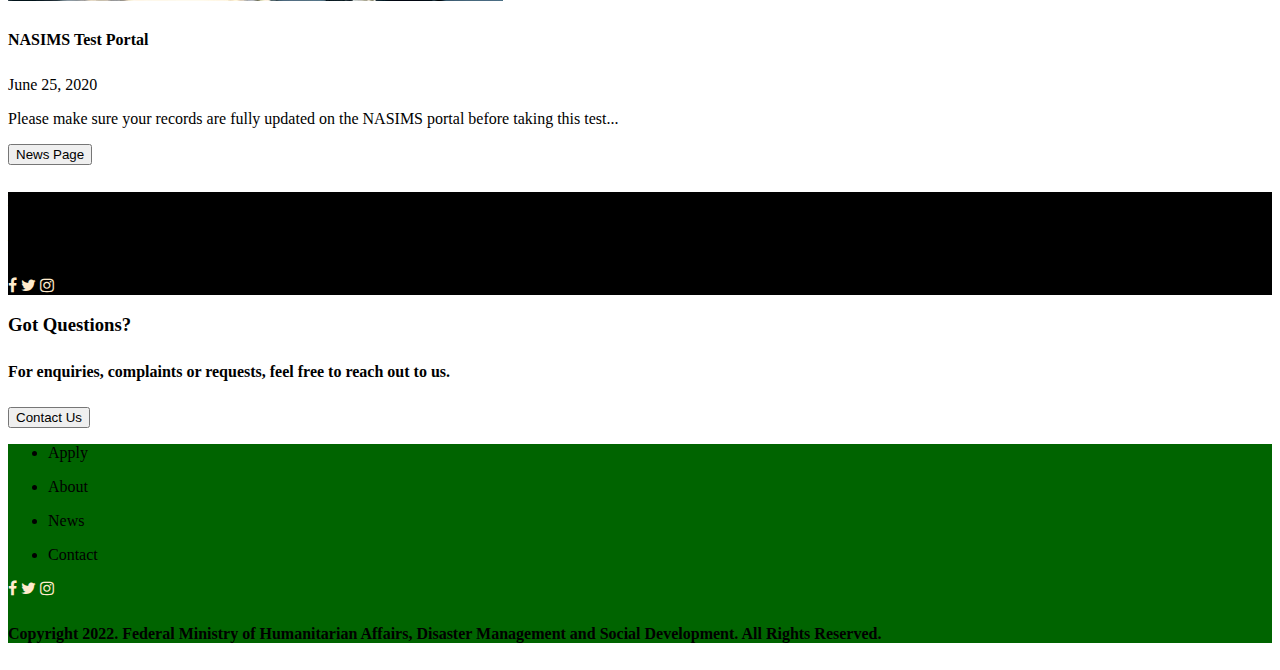
<file: about.html>
<!DOCTYPE html>
<html lang="en">
<head>
    <meta charset="UTF-8">
    <meta http-equiv="X-UA-Compatible" content="IE=edge">
    <meta name="viewport" content="width=device-width, initial-scale=1.0">
    <link href="https://cdn.jsdelivr.net/npm/bootstrap@5.1.3/dist/css/bootstrap.min.css" rel="stylesheet" integrity="sha384-1BmE4kWBq78iYhFldvKuhfTAU6auU8tT94WrHftjDbrCEXSU1oBoqyl2QvZ6jIW3" crossorigin="anonymous">
    <link rel="stylesheet" href="https://cdn.jsdelivr.net/npm/bootstrap-icons@1.7.2/font/bootstrap-icons.css">
    <link rel="stylesheet" href="https://cdnjs.cloudflare.com/ajax/libs/font-awesome/4.7.0/css/font-awesome.min.css">
    <link rel="stylesheet" href="style.css">
    <title>Document</title>
</head>
<body>
    <section id="navigation-nav">
        <nav class="navbar navbar-expand-lg navbar-light bg-light">
          <div class="container-fluid">
            <a class="navbar-brand ms-5 border-5 d-none d-lg-block" href="#" id="fedd"><h5>Federal Ministry of Humanitarian Affairs, Disaster <br> Management and Social Development</h5></a>
            <button class="navbar-toggler" type="button" data-bs-toggle="collapse" data-bs-target="#navbarNav" aria-controls="navbarNav" aria-expanded="false" aria-label="Toggle navigation">
              <span class="navbar-toggler-icon"></span>
            </button>
            <div class="collapse navbar-collapse justify-content-end me-5" id="navbarNav">
              <ul class="navbar-nav text-center">
                <li class="nav-item">
                  <a class="nav-link" aria-current="page" href="index.html">Home</a>
                </li>
                <li class="nav-item">
                  <a class="nav-link active" href="about.html" id="homee">About</a>
                </li>
                <li class="nav-item">
                  <a class="nav-link" href="news.html">News</a>
                </li>
                <li class="nav-item">
                  <a class="nav-link" href="contact.html">Contact</a>
                </li>
                <li>
                  <a href="login.html"><button class="btn btn-success me-2 ms-3 d-btn-sm px-5" type="button">Login</button></a>
                </li>
              </ul>
            </div>
          </div>
        </nav>
      </section>
      <section class="pb-5">
          <div class="container-fluid text-center text-light py-5" style="background-image: url(./images/about1.jpg);">
            <h4 class="pt-5">Everything you need to know</h4>
            <h1 class="pb-5">ABOUT NASIMS</h1>
          </div>
      </section>
      <section>
        <div class="container-lg py-5">
          <div class="row justify-content-center align-items-center">

              <div class="col-md-6 text-md-center">
              <img src="./images/about2.jpg" alt="e-book" class="img-fluid pe-5">
              </div>
              <div class="col-md-5">
                  <h3 class="pb-5">Overview of the National Social Investment Program of Nigeria</h3>
                  <p>The National Social Investment Program of Nigeria is a social welfare initiative created by the Federal government of Nigeria in 2015 under the direction of the National Social Investment Office. The Program was created to ensure a more equitable distribution of resources to vulnerable populations, including children, youth, and women. Under President Muhammadu Buhari the office has created four programs to address poverty and help increase economic development.</p>
              </div>
          </div>
         </div>
      </section>

      <section class="py-5">
        <div>
          <h3 class="text-center py-5">The four (4) main programs under the National <br> Social Investment Program</h3>
        </div>
        <div class="container-sm py-5">
          <div class="row justify-content-center align-items-center">

              <div class="col-md-3 text-md-center">
              <img src="./images/about6.jpg" alt="e-book" class="img-fluid pe-5">
              </div>
              <div class="col-md-8">
                  <h3 class="pb-2">N-Power</h3>
                  <p>The N-Power Programme is a job creation and skills empowerment programme of the Federal Government of Nigeria. The Programme is designed to target Nigerians between the ages of 18 and 35 and aims to help young Nigerians acquire and develop life-long skills to become practical solution providers in their communities, enabling them to become innovative players in the domestic and global markets.</p>
                  <p class="text-success">Read More</p>
              </div>
          </div>
         </div>
         <div class="container-sm py-5">
          <div class="row justify-content-center align-items-center">

              <div class="col-md-3 text-md-center">
              <img src="./images/about5.jpg" alt="e-book" class="img-fluid pe-5">
              </div>
              <div class="col-md-8">
                  <h3 class="pb-2">Conditional Cash Transfer</h3>
                  <p>The Conditional cash transfer Programme directly supports the most vulnerable by providing no-strings-attached cash to those in the lowest income group, helping reduce poverty, improve nutrition and self-sustainability, and supporting development through increased consumption.</p>
                  <p class="text-success">Read More</p>
              </div>
          </div>
         </div>
         <div class="container-sm py-5">
          <div class="row justify-content-center align-items-center">

              <div class="col-md-3 text-md-center">
              <img src="./images/about4.jpg" alt="e-book" class="img-fluid pe-5">
              </div>
              <div class="col-md-8">
                  <h3 class="pb-2">Government Enterprise and <br> Empowerment Program (GEEP)</h3>
                  <p>The Government Enterprise and Empowerment Programme is a micro-lending investment programme that provides businesses for the bottom of the financial pyramid. The beneficiaries include traders, women cooperatives, market women, enterprising youth, farmers, and agricultural workers at no interest rate.</p>
                  <p class="text-success">Read More</p>
              </div>
          </div>
         </div>
         <div class="container-sm py-5">
          <div class="row justify-content-center align-items-center">

              <div class="col-md-3 text-md-center">
              <img src="./images/about3.jpg" alt="e-book" class="img-fluid pe-5">
              </div>
              <div class="col-md-8">
                  <h3 class="pb-2">National Home Grown School <br> Feeding Program (NHGSFP)</h3>
                  <p>The National Home Grown School Feeding Programme aims to deliver a cost-effective home grown school feeding programme with a specific focus on increasing school enrollment, reducing the incidence of malnutrition especially among the poor; empowering cooks while supporting local agriculture through small holder farmers, thereby stimulating economic growth through the socio economic value chain. The primary focus of the Programme is to provide free school meals with food procured from local smallholder farmers by strengthening communities across the country.</p>
                  <p class="text-success">Read More</p>
              </div>
          </div>
         </div>
      </section>
      <section class="pt-5">
        <div>

          <div class="container text-center mb-5 pt-5">
            <h3 class="fw-bold">Latest News</h3>
            <p>Keep up with the latest updates about programmes and event</p>
          </div>
    
          <div class="container-fluid">
            <div class="row g-5 row-eq-height justify-content-center">
              <div class="col-md-3">
                <div class="card shadow-lg border-none">
                  <img src="./images/engineer.jpg" class="card-img-top " alt="engineer">
                  <div class="card-body p-5">
                    <h5 class="card-title">N -Power Batch C</h5>
                    <p><span class= "text-decoration-underline">June 25,</span> 2020</p>
                    <p class="card-text">All empower batch c applicants are expected to update their profile and take test for possible shortlisting...</p>
                  </div>
                </div>
              </div>
              <div class="col-md-3">
                <div class="card shadow-lg border-none">
                  <img class="card-img-top" src="./images/call.jpg"  alt="Calling woman">
                  <div class="card-body p-5">
                    <h5 class="card-title">N-Power Customer Care</h5>
                    <p><span class= "text-decoration-underline">June 25,</span> 2020</p>
                    <p class="card-text">All enquires and complains should be channeled through the N-Power customer care line. Details are as follows:</p>
                  </div>
                </div>
              </div>
              
             
              <div class="col-md-3">
                <div class="card shadow-lg border-none">
                  <img src="/images/portal1.jpg" class="card-img-top" id="desktop" alt="desktops">
                  <div class="card-body p-5">
                    <h5 class="card-title">NASIMS Test Portal</h5>
                    <p><span class="text-decoration-underline">June 25,</span> 2020</p>
                    <p class="card-text">Please make sure your records are fully updated on the NASIMS portal before taking this test...</p>
                  </div>
                </div>
              </div>
            </div>
          </div>
        </div>
        <div class="text-center py-5"><button class="btn-success btn-lg text-center">News Page</button></div>
      </section>
      <section>
        <div class="container-fluid text-center pb-5" style="background-color: black;">
        <h5 class="text-muted text-light pt-5">Be the first to know</h5>
        <h3 class="text-light">Follow us on our social media platforms for all the latest updates and applications news</h3>
        <i class="fa fa-facebook-f px-2" style="color: blanchedalmond;"></i>
        <i class="fa fa-twitter px-2" style="color: blanchedalmond;"></i>
        <i class="fa fa-instagram px-2" style="color: blanchedalmond;"></i>
        </div>
      </section>
      <section>
        <div class="container-fluid text-center py-5">
          <h3>Got Questions?</h3>
          <h5 class="text-muted">For enquiries, complaints or requests, feel free to reach out to us.</h5>
          <button class="btn-lg btn-success mt-3">Contact Us</button>
        </div>
      </section>
      <section>
        <div class="container-fluid text-center py-5" style="background-color: darkgreen;">
          <ul class="nav justify-content-center text-light">
            <li class="nav-item">
              <p class="px-4" href="#">Apply</p>
            </li>
            <li class="nav-item">
              <p class="px-4" href="#">About</p>
            </li>
            <li class="nav-item">
              <p class="px-4" href="#">News</p>
            </li>
            <li class="nav-item">
              <p class="px-4" href="#">Contact</p>
            </li>
          </ul>
          <i class="fa fa-facebook-f px-2" style="color: blanchedalmond;"></i>
          <i class="fa fa-twitter px-2" style="color: blanchedalmond;"></i>
          <i class="fa fa-instagram px-2" style="color: blanchedalmond;"></i>
          <h5 class="text-light pt-3">Copyright 2022. Federal Ministry of Humanitarian Affairs, Disaster Management and Social Development. All Rights Reserved.</h5>
        </div>
      </section>

    <script src="https://cdn.jsdelivr.net/npm/bootstrap@5.1.3/dist/js/bootstrap.bundle.min.js" integrity="sha384-ka7Sk0Gln4gmtz2MlQnikT1wXgYsOg+OMhuP+IlRH9sENBO0LRn5q+8nbTov4+1p" crossorigin="anonymous"></script>
</body>
</html>
</file>
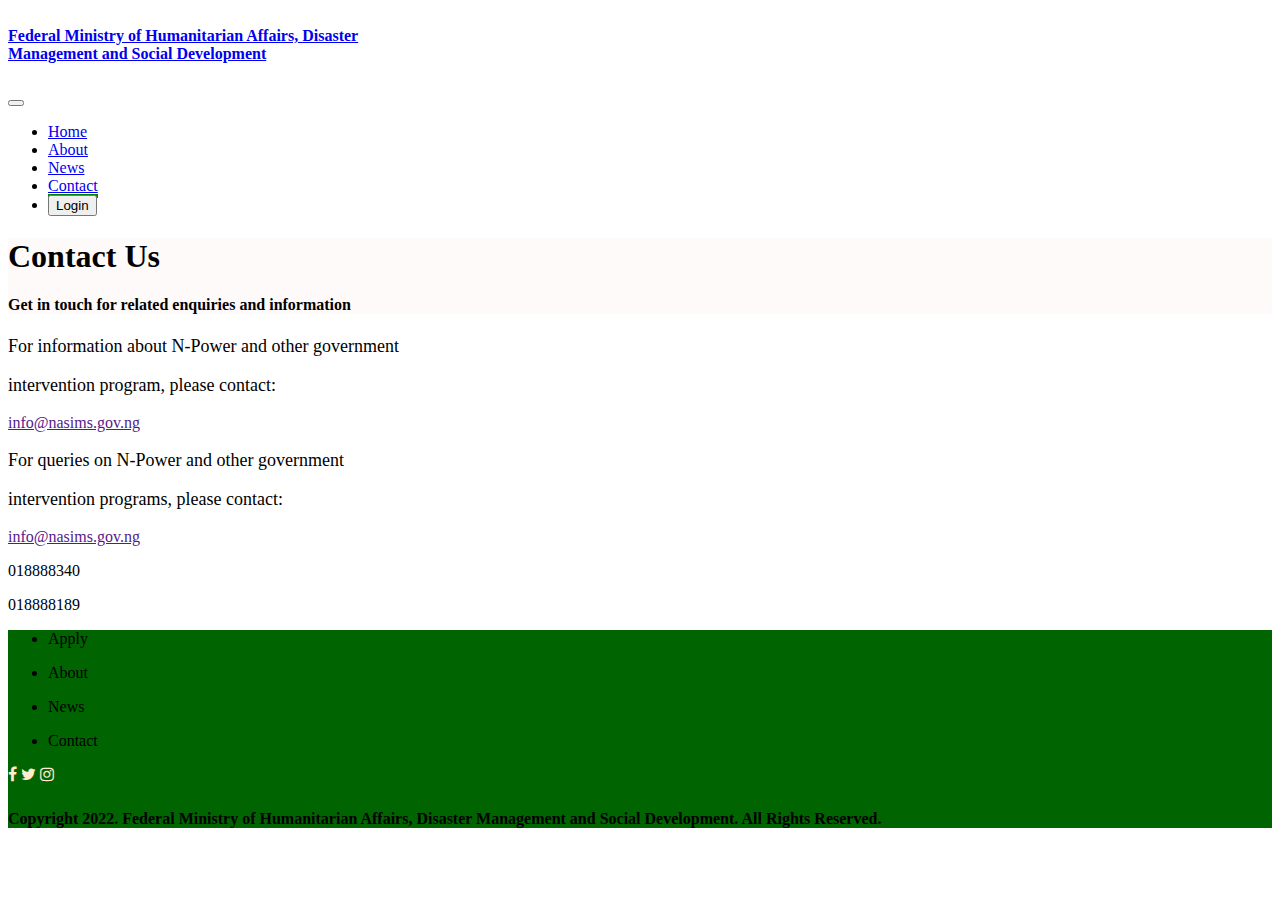
<file: contact.html>
<!DOCTYPE html>
<html lang="en">
<head>
    <meta charset="UTF-8">
    <meta http-equiv="X-UA-Compatible" content="IE=edge">
    <meta name="viewport" content="width=device-width, initial-scale=1.0">
    <link href="https://cdn.jsdelivr.net/npm/bootstrap@5.1.3/dist/css/bootstrap.min.css" rel="stylesheet" integrity="sha384-1BmE4kWBq78iYhFldvKuhfTAU6auU8tT94WrHftjDbrCEXSU1oBoqyl2QvZ6jIW3" crossorigin="anonymous">
    <link rel="stylesheet" href="https://cdn.jsdelivr.net/npm/bootstrap-icons@1.7.2/font/bootstrap-icons.css">
    <link rel="stylesheet" href="https://cdnjs.cloudflare.com/ajax/libs/font-awesome/4.7.0/css/font-awesome.min.css">
    <link rel="stylesheet" href="style.css">
    <title>Document</title>
</head>
<body>
    <section id="navigation-nav">
        <nav class="navbar navbar-expand-lg navbar-light bg-light">
          <div class="container-fluid">
            <a class="navbar-brand ms-5 border-5 d-none d-lg-block" href="#" id="fedd"><h5>Federal Ministry of Humanitarian Affairs, Disaster <br> Management and Social Development</h5></a>
            <button class="navbar-toggler" type="button" data-bs-toggle="collapse" data-bs-target="#navbarNav" aria-controls="navbarNav" aria-expanded="false" aria-label="Toggle navigation">
              <span class="navbar-toggler-icon"></span>
            </button>
            <div class="collapse navbar-collapse justify-content-end me-5" id="navbarNav">
              <ul class="navbar-nav text-center">
                <li class="nav-item">
                  <a class="nav-link" aria-current="page" href="index.html">Home</a>
                </li>
                <li class="nav-item">
                  <a class="nav-link active" href="about.html">About</a>
                </li>
                <li class="nav-item">
                  <a class="nav-link" href="news.html">News</a>
                </li>
                <li class="nav-item">
                  <a class="nav-link active" href="contact.html" id="homee">Contact</a>
                </li>
                <li>
                    <a href="login.html"><button class="btn btn-success me-2 ms-3 d-btn-sm px-5" type="button">Login</button></a>
                </li>
              </ul>
            </div>
          </div>
        </nav>
      </section>
      <section>
        <div class="container-fluid py-5 text-center" style="background-color: snow;">
          <h1 class="pt-5">Contact Us</h1>
          <h4 class="pb-5">Get in touch for related enquiries and information</h4>
        </div>
    </section>
    <section class="text-center py-5">
        <div class="py-5">
            <p style="font-size: 18px;">For information about N-Power and other government</p>
            <p style="font-size: 18px;">intervention program, please contact:</p>
            <a href="" class="text-success">info@nasims.gov.ng</a>
        </div>
        <div class="pt-5">
            <p style="font-size: 18px;">For queries on N-Power and other government</p>
            <p style="font-size: 18px;">intervention programs, please contact:</p>
            <a href="" class="text-success pb-4">info@nasims.gov.ng</a>
            <p href="" class="text-success pt-3">018888340</p>
            <p>018888189</p>
        </div>
    </section>
    <section>
        <div class="container-fluid text-center py-5" style="background-color: darkgreen;">
          <ul class="nav justify-content-center text-light">
            <li class="nav-item">
              <p class="px-4" href="#">Apply</p>
            </li>
            <li class="nav-item">
              <p class="px-4" href="#">About</p>
            </li>
            <li class="nav-item">
              <p class="px-4" href="#">News</p>
            </li>
            <li class="nav-item">
              <p class="px-4" href="#">Contact</p>
            </li>
          </ul>
          <i class="fa fa-facebook-f px-2" style="color: blanchedalmond;"></i>
          <i class="fa fa-twitter px-2" style="color: blanchedalmond;"></i>
          <i class="fa fa-instagram px-2" style="color: blanchedalmond;"></i>
          <h5 class="text-light pt-3">Copyright 2022. Federal Ministry of Humanitarian Affairs, Disaster Management and Social Development. All Rights Reserved.</h5>
        </div>
      </section>

    



    <script src="https://cdn.jsdelivr.net/npm/bootstrap@5.1.3/dist/js/bootstrap.bundle.min.js" integrity="sha384-ka7Sk0Gln4gmtz2MlQnikT1wXgYsOg+OMhuP+IlRH9sENBO0LRn5q+8nbTov4+1p" crossorigin="anonymous"></script>
</body>
</html>
</file>
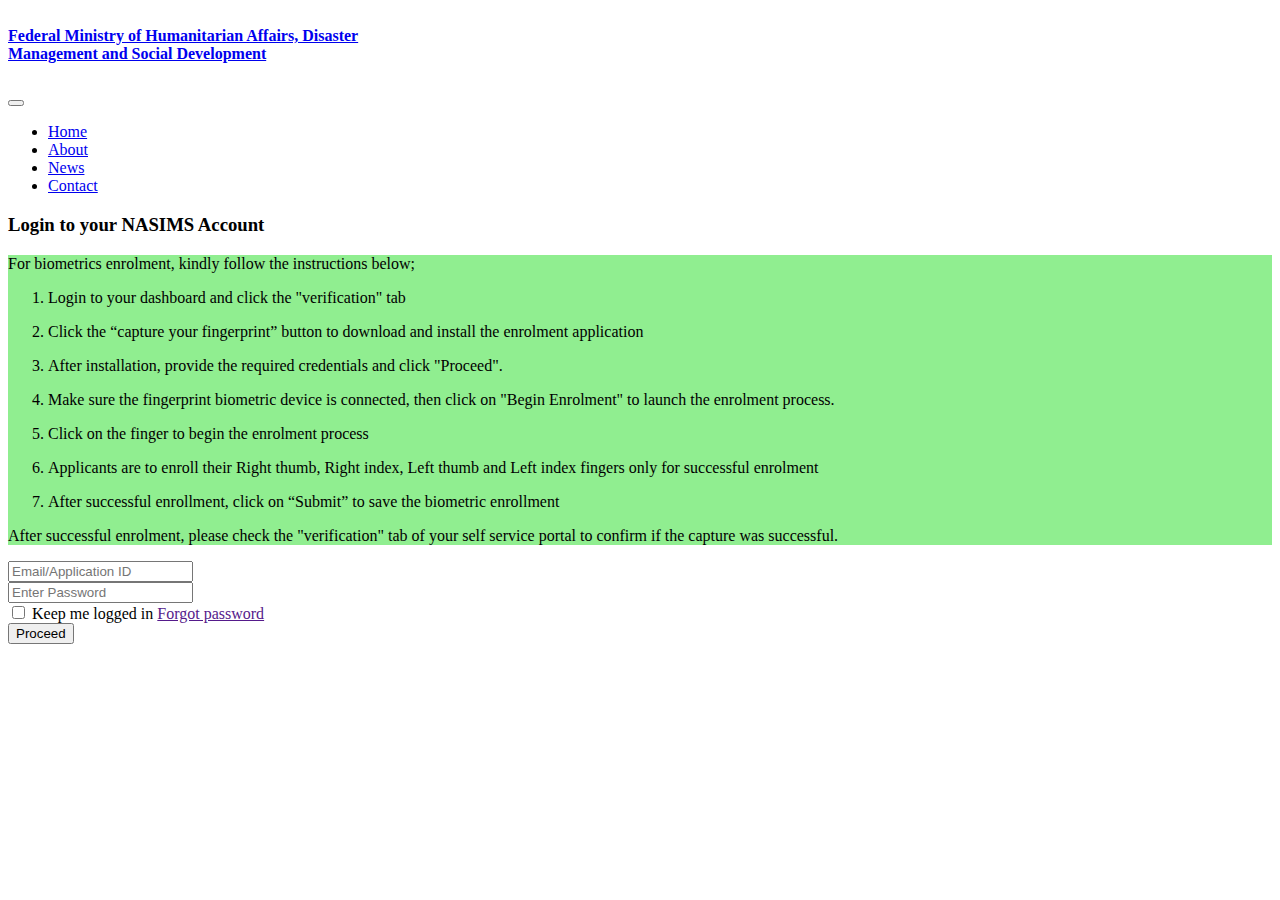
<file: login.html>
<!DOCTYPE html>
<html lang="en">
<head>
    <meta charset="UTF-8">
    <meta http-equiv="X-UA-Compatible" content="IE=edge">
    <meta name="viewport" content="width=device-width, initial-scale=1.0">
    <link href="https://cdn.jsdelivr.net/npm/bootstrap@5.1.3/dist/css/bootstrap.min.css" rel="stylesheet" integrity="sha384-1BmE4kWBq78iYhFldvKuhfTAU6auU8tT94WrHftjDbrCEXSU1oBoqyl2QvZ6jIW3" crossorigin="anonymous">
    <link rel="stylesheet" href="https://cdn.jsdelivr.net/npm/bootstrap-icons@1.7.2/font/bootstrap-icons.css">
    <link rel="stylesheet" href="https://cdnjs.cloudflare.com/ajax/libs/font-awesome/4.7.0/css/font-awesome.min.css">
    <link rel="stylesheet" href="style.css">
    <title>Document</title>
</head>
<body>
    <section id="navigation-nav">
        <nav class="navbar navbar-expand-lg navbar-light bg-light">
          <div class="container-fluid">
            <a class="navbar-brand ms-5 border-5 d-none d-lg-block" href="#" id="fedd"><h5>Federal Ministry of Humanitarian Affairs, Disaster <br> Management and Social Development</h5></a>
            <button class="navbar-toggler" type="button" data-bs-toggle="collapse" data-bs-target="#navbarNav" aria-controls="navbarNav" aria-expanded="false" aria-label="Toggle navigation">
              <span class="navbar-toggler-icon"></span>
            </button>
            <div class="collapse navbar-collapse justify-content-end me-5" id="navbarNav">
              <ul class="navbar-nav text-center">
                <li class="nav-item">
                  <a class="nav-link" aria-current="page" href="index.html">Home</a>
                </li>
                <li class="nav-item">
                  <a class="nav-link" href="about.html">About</a>
                </li>
                <li class="nav-item">
                  <a class="nav-link" href="news.html">News</a>
                </li>
                <li class="nav-item">
                  <a class="nav-link" href="contact.html">Contact</a>
                </li>
              </ul>
            </div>
          </div>
        </nav>
      </section>
      <section>
        <div class="container-lg py-5">
          <div class="row justify-content-center align-items-center">
              <div class="col-md-4">
                  <h3 class="pb-5">Login to your NASIMS Account</h3>
                  <div style="background-color: lightgreen;" class="py-3 px-3">
                    <p class="text-success">For biometrics enrolment, kindly follow the instructions below;</p>
                    <ol>
                      <li><p>Login to your dashboard and click the "verification" tab</p></li>
                      <li><p>Click the “capture your fingerprint” button to download and install the enrolment application</p></li>
                      <li><p>After installation, provide the required credentials and click "Proceed".</p></li>
                      <li><p>Make sure the fingerprint biometric device is connected, then click on "Begin Enrolment" to launch the enrolment process.</p></li>
                      <li><p>Click on the finger to begin the enrolment process</p></li>
                      <li><p>Applicants are to enroll their Right thumb, Right index, Left thumb and Left index fingers only for successful enrolment</p></li>
                      <li><p>After successful enrollment, click on “Submit” to save the biometric enrollment</p></li>
                  </ol>
                  <p class="text-success">After successful enrolment, please check the "verification" tab of your self service portal to confirm if the capture was successful.</p>

                  </div>
              </div>
              <div class="col-md-3 text-md-center">
                <form>
                    <div class="mb-3">
                      <label for="exampleInputEmail1" class="form-label"></label>
                      <input type="email" class="form-control" id="exampleInputEmail1" aria-describedby="emailHelp" placeholder="Email/Application ID">
                      <div id="emailHelp" class="form-text"></div>
                    </div>
                    <div class="mb-3">
                      <label for="exampleInputPassword1" class="form-label"></label>
                      <input type="password" class="form-control" id="exampleInputPassword1" placeholder="Enter Password">
                    </div>
                    <div class="mb-3 form-check">
                      <input type="checkbox" class="form-check-input" id="exampleCheck1">
                      <label class="form-check-label" for="exampleCheck1">Keep me logged in</label>
                      <a href="" class="text-success ps-4">Forgot password</a>
                    </div>
                    <button type="submit" class="btn btn-success btn-lg btn-disable px-5">Proceed</button>
                  </form>
              </div>
          </div>
         </div>
      </section>





    <script src="https://cdn.jsdelivr.net/npm/bootstrap@5.1.3/dist/js/bootstrap.bundle.min.js" integrity="sha384-ka7Sk0Gln4gmtz2MlQnikT1wXgYsOg+OMhuP+IlRH9sENBO0LRn5q+8nbTov4+1p" crossorigin="anonymous"></script>
</body>
</html>
</file>
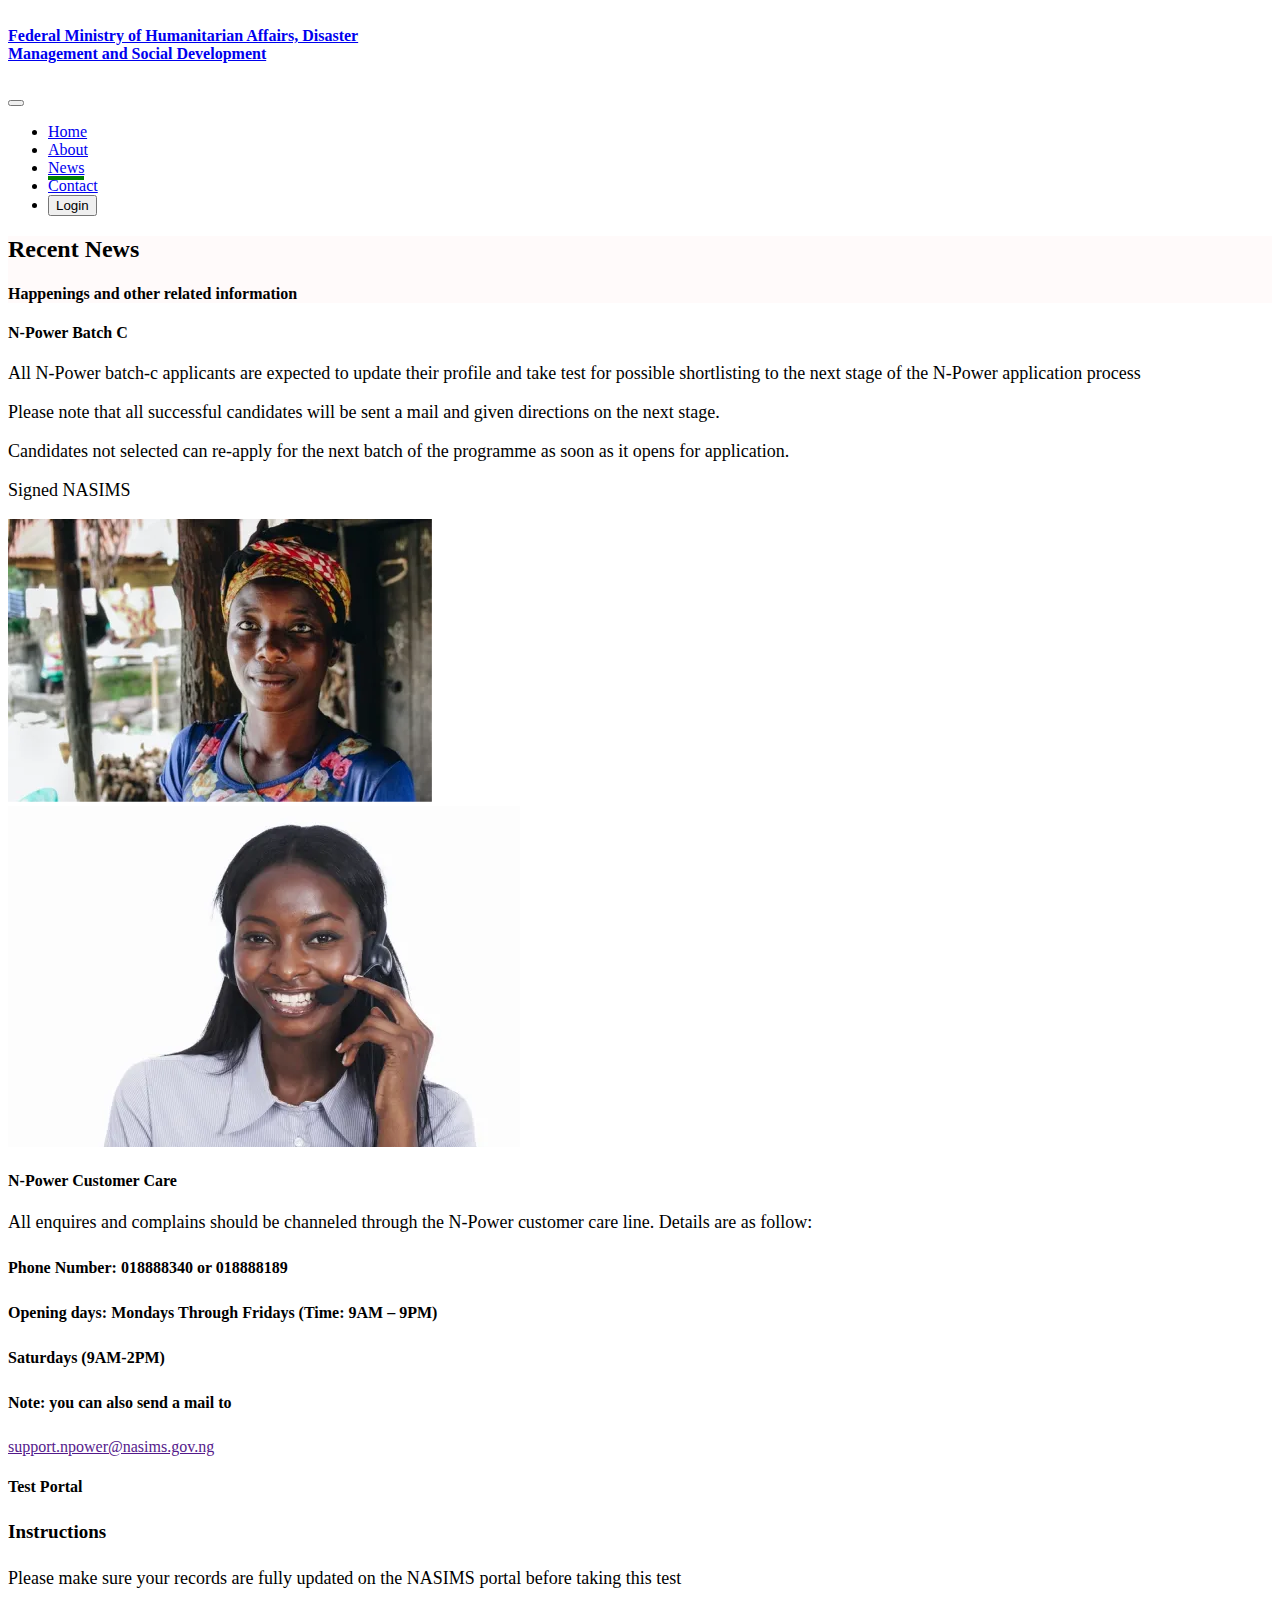
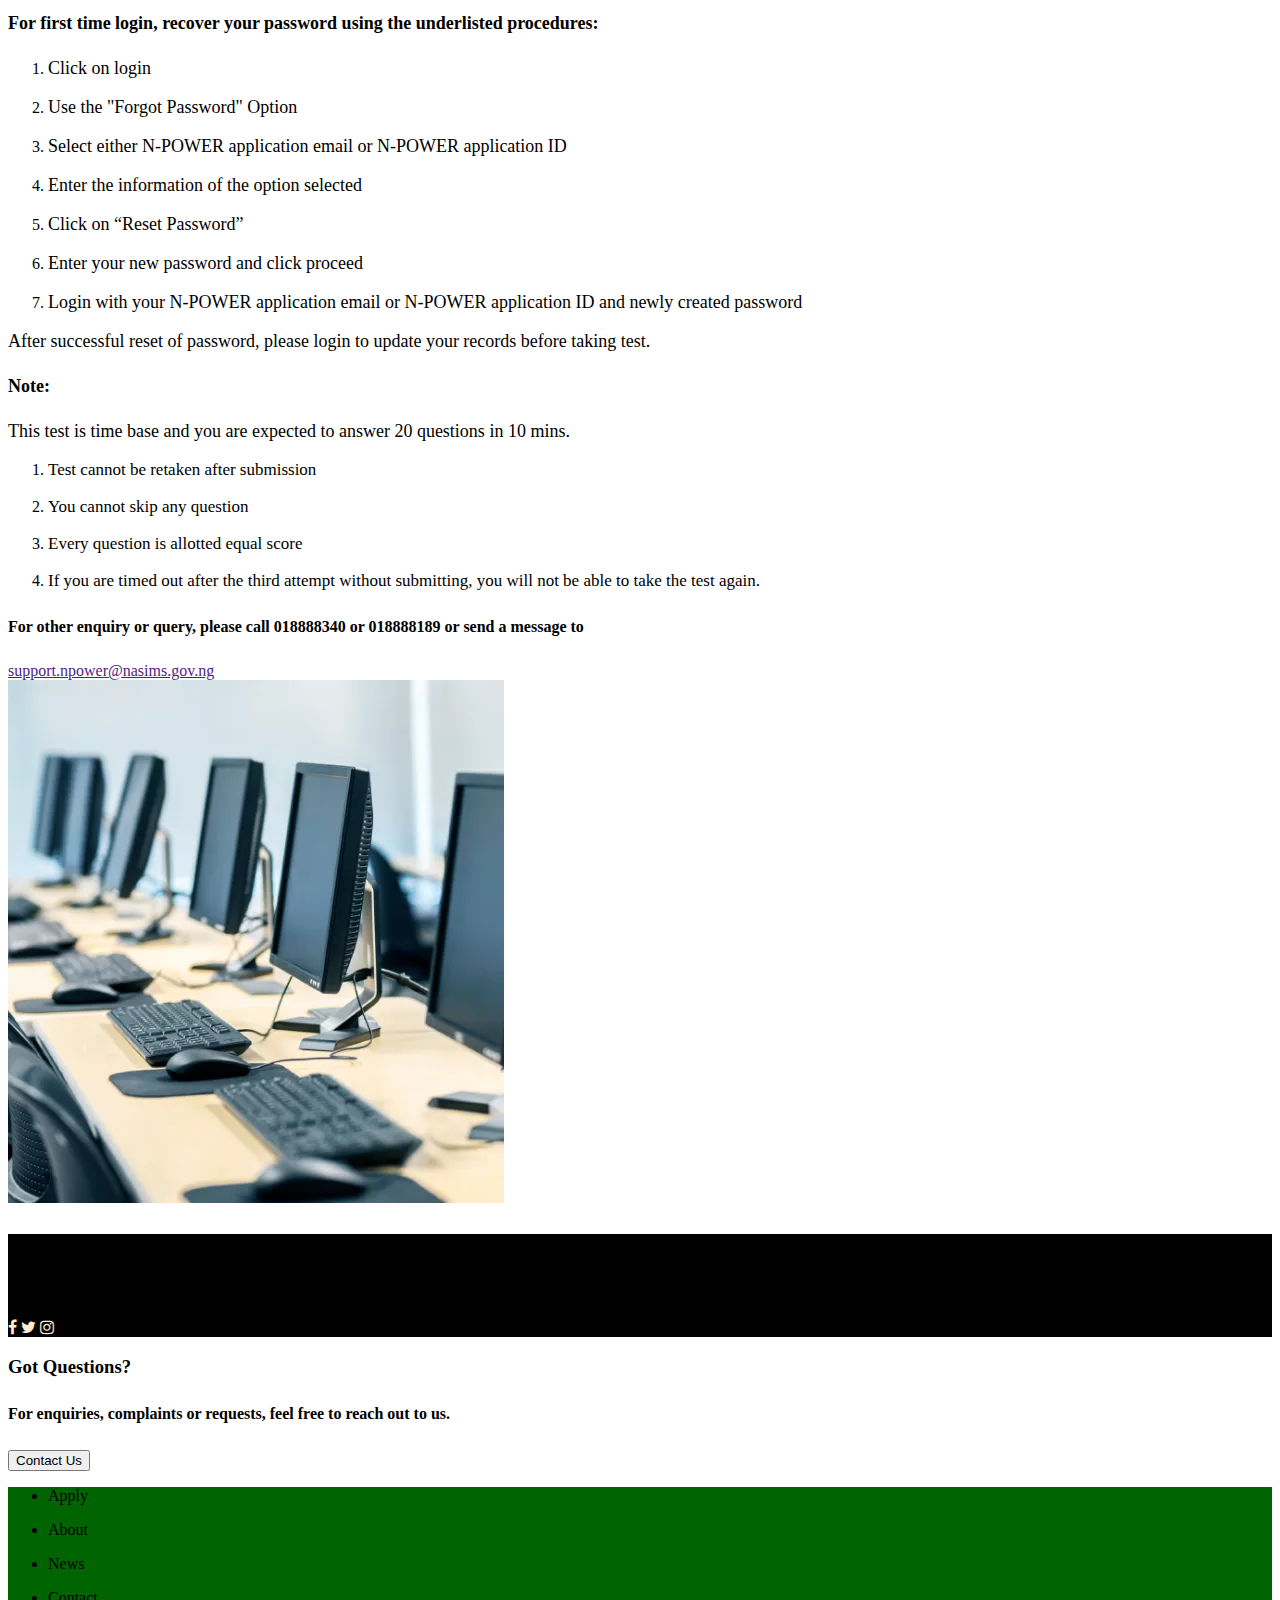
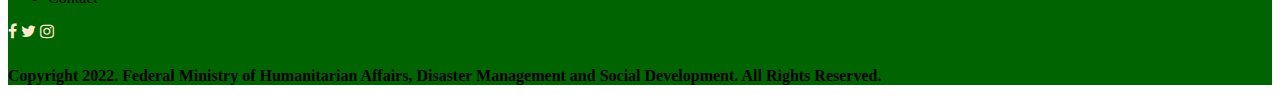
<file: news.html>
<!DOCTYPE html>
<html lang="en">
<head>
    <meta charset="UTF-8">
    <meta http-equiv="X-UA-Compatible" content="IE=edge">
    <meta name="viewport" content="width=device-width, initial-scale=1.0">
    <link href="https://cdn.jsdelivr.net/npm/bootstrap@5.1.3/dist/css/bootstrap.min.css" rel="stylesheet" integrity="sha384-1BmE4kWBq78iYhFldvKuhfTAU6auU8tT94WrHftjDbrCEXSU1oBoqyl2QvZ6jIW3" crossorigin="anonymous">
    <link rel="stylesheet" href="https://cdn.jsdelivr.net/npm/bootstrap-icons@1.7.2/font/bootstrap-icons.css">
    <link rel="stylesheet" href="https://cdnjs.cloudflare.com/ajax/libs/font-awesome/4.7.0/css/font-awesome.min.css">
    <link rel="stylesheet" href="style.css">
    <title>Document</title>
</head>
<body>
    <section id="navigation-nav">
        <nav class="navbar navbar-expand-lg navbar-light bg-light">
          <div class="container-fluid">
            <a class="navbar-brand ms-5 border-5 d-none d-lg-block" href="#" id="fedd"><h5>Federal Ministry of Humanitarian Affairs, Disaster <br> Management and Social Development</h5></a>
            <button class="navbar-toggler" type="button" data-bs-toggle="collapse" data-bs-target="#navbarNav" aria-controls="navbarNav" aria-expanded="false" aria-label="Toggle navigation">
              <span class="navbar-toggler-icon"></span>
            </button>
            <div class="collapse navbar-collapse justify-content-end me-5" id="navbarNav">
              <ul class="navbar-nav text-center">
                <li class="nav-item">
                  <a class="nav-link" aria-current="page" href="index.html">Home</a>
                </li>
                <li class="nav-item">
                  <a class="nav-link active" href="about.html">About</a>
                </li>
                <li class="nav-item">
                  <a class="nav-link active" href="news.html" id="homee">News</a>
                </li>
                <li class="nav-item">
                  <a class="nav-link" href="contact.html">Contact</a>
                </li>
                <li>
                  <a href="login.html"><button class="btn btn-success me-2 ms-3 d-btn-sm px-5" type="button">Login</button></a>
                </li>
              </ul>
            </div>
          </div>
        </nav>
      </section>
      <section>
          <div class="container-fluid py-5 text-center" style="background-color: snow;">
            <h2 class="pt-5">Recent News</h2>
            <h4 class="pb-5">Happenings and other related information</h4>
          </div>
      </section>
      <section>
        <div class="container-lg py-5">
          <div class="row justify-content-center align-items-center">
              <div class="col-md-7">
                  <h4 class="pb-5">N-Power Batch C</h4>
                  <p class="" style="font-size: 18px;">All N-Power batch-c applicants are expected to update their profile and take test for possible shortlisting to the next stage of the N-Power application process</p>
                  <p style="font-size: 18px;">Please note that all successful candidates will be sent a mail and given directions on the next stage.</p>
                  <p style="font-size: 18px;">Candidates not selected can re-apply for the next batch of the programme as soon as it opens for application.</p>
                  <p style="font-size: 18px;">Signed NASIMS</p>
              </div>
              <div class="col-md-5 text-md-center">
                <img src="./images/about2.jpg" alt="e-book" class="img-fluid pe-5">
              </div>
          </div>
         </div>
      </section>
      <section class="py-5">
        <div class="container-lg py-5">
          <div class="row justify-content-center align-items-center">
            <div class="col-md-5 text-md-center">
                <img src="./images/call2.jpg" alt="e-book" class="img-fluid pe-5">
              </div>
              <div class="col-md-7">
                  <h4 class="pb-5">N-Power Customer Care</h4>
                  <p class="" style="font-size: 18px;">All enquires and complains should be channeled through the N-Power customer care line. Details are as follow:</p>
                  <h5 class="py-1">Phone Number: 018888340 or 018888189</h5>
                  <h5 class="py-1">Opening days: Mondays Through Fridays (Time: 9AM – 9PM)</h5>
                  <h5 class="py-1">Saturdays (9AM-2PM)</h5>
                  <h5 class="py-1">Note: you can also send a mail to</h5> <a href="" class="text-success">support.npower@nasims.gov.ng</a>
              </div>
          </div>
         </div>
      </section>
      <section>
        <div class="container-lg py-5">
          <div class="row justify-content-center align-items-center">
              <div class="col-md-6">
                  <h4 class="pb-2">Test Portal</h4>
                  <h4 style="font-size: 19px;">Instructions</h4>
                  <p style="font-size: 18px;">Please make sure your records are fully updated on the NASIMS portal before taking this test</p>
                  <h4 style="font-size: 18px;">For first time login, recover your password using the underlisted procedures:</h4>
                  <ol>
                    <li><p style="font-size: 18px;">Click on login</p></li>
                    <li><p style="font-size: 18px;">Use the "Forgot Password" Option</p></li>
                    <li><p style="font-size: 18px;">Select either N-POWER application email or N-POWER application ID</p></li>
                    <li><p style="font-size: 18px;">Enter the information of the option selected</p></li>
                    <li><p style="font-size: 18px;">Click on “Reset Password”</p></li>
                    <li><p style="font-size: 18px;">Enter your new password and click proceed</p></li>
                    <li><p style="font-size: 18px;">Login with your N-POWER application email or N-POWER application ID and newly created password</p></li>
                  </ol>
                  <p style="font-size: 18px;">After successful reset of password, please login to update your records before taking test.</p>
                  <h4 class="pt-1" style="font-size: 18px;">Note:</h4>
                  <p style="font-size: 18px;">This test is time base and you are expected to answer 20 questions in 10 mins.</p>
                  <ol>
                    <li><p style="font-size: 17px;">Test cannot be retaken after submission</p></li>
                    <li><p style="font-size: 17px;">You cannot skip any question</p></li>
                    <li><p style="font-size: 17px;">Every question is allotted equal score</p></li>
                    <li><p style="font-size: 17px;">If you are timed out after the third attempt without submitting, you will not be able to take the test again.</p></li>
                  </ol>
                  <h5 class="py-1">For other enquiry or query, please call 018888340 or 018888189 or send a message to</h5> <a href="" class="text-success">support.npower@nasims.gov.ng</a> 
              </div>
              <div class="col-md-6 text-md-center">
                <img src="./images/portal.jpg" alt="e-book" class="img-fluid pe-5">
              </div>
          </div>
         </div>
      </section>
      <section>
        <div class="container-fluid text-center pb-5" style="background-color: black;">
        <h5 class="text-muted text-light pt-5">Be the first to know</h5>
        <h3 class="text-light">Follow us on our social media platforms for all the latest updates and applications news</h3>
        <i class="fa fa-facebook-f px-2" style="color: blanchedalmond;"></i>
        <i class="fa fa-twitter px-2" style="color: blanchedalmond;"></i>
        <i class="fa fa-instagram px-2" style="color: blanchedalmond;"></i>
        </div>
      </section>
      <section>
        <div class="container-fluid text-center py-5">
          <h3>Got Questions?</h3>
          <h5 class="text-muted">For enquiries, complaints or requests, feel free to reach out to us.</h5>
          <button class="btn-lg btn-success mt-3">Contact Us</button>
        </div>
      </section>
      <section>
        <div class="container-fluid text-center py-5" style="background-color: darkgreen;">
          <ul class="nav justify-content-center text-light">
            <li class="nav-item">
              <p class="px-4" href="#">Apply</p>
            </li>
            <li class="nav-item">
              <p class="px-4" href="#">About</p>
            </li>
            <li class="nav-item">
              <p class="px-4" href="#">News</p>
            </li>
            <li class="nav-item">
              <p class="px-4" href="#">Contact</p>
            </li>
          </ul>
          <i class="fa fa-facebook-f px-2" style="color: blanchedalmond;"></i>
          <i class="fa fa-twitter px-2" style="color: blanchedalmond;"></i>
          <i class="fa fa-instagram px-2" style="color: blanchedalmond;"></i>
          <h5 class="text-light pt-3">Copyright 2022. Federal Ministry of Humanitarian Affairs, Disaster Management and Social Development. All Rights Reserved.</h5>
        </div>
      </section>



    <script src="https://cdn.jsdelivr.net/npm/bootstrap@5.1.3/dist/js/bootstrap.bundle.min.js" integrity="sha384-ka7Sk0Gln4gmtz2MlQnikT1wXgYsOg+OMhuP+IlRH9sENBO0LRn5q+8nbTov4+1p" crossorigin="anonymous"></script>
</body>
</html>
</file>
<file: style.css>
@media (min-width: 992px) {

    #homee{ border-bottom: 4px solid green;

}

}

@media (max-width: 991px) {
    .navbar-brand{
        visibility: hidden;
    }

}


h5{
    font-size: 16px;
}
</file>
